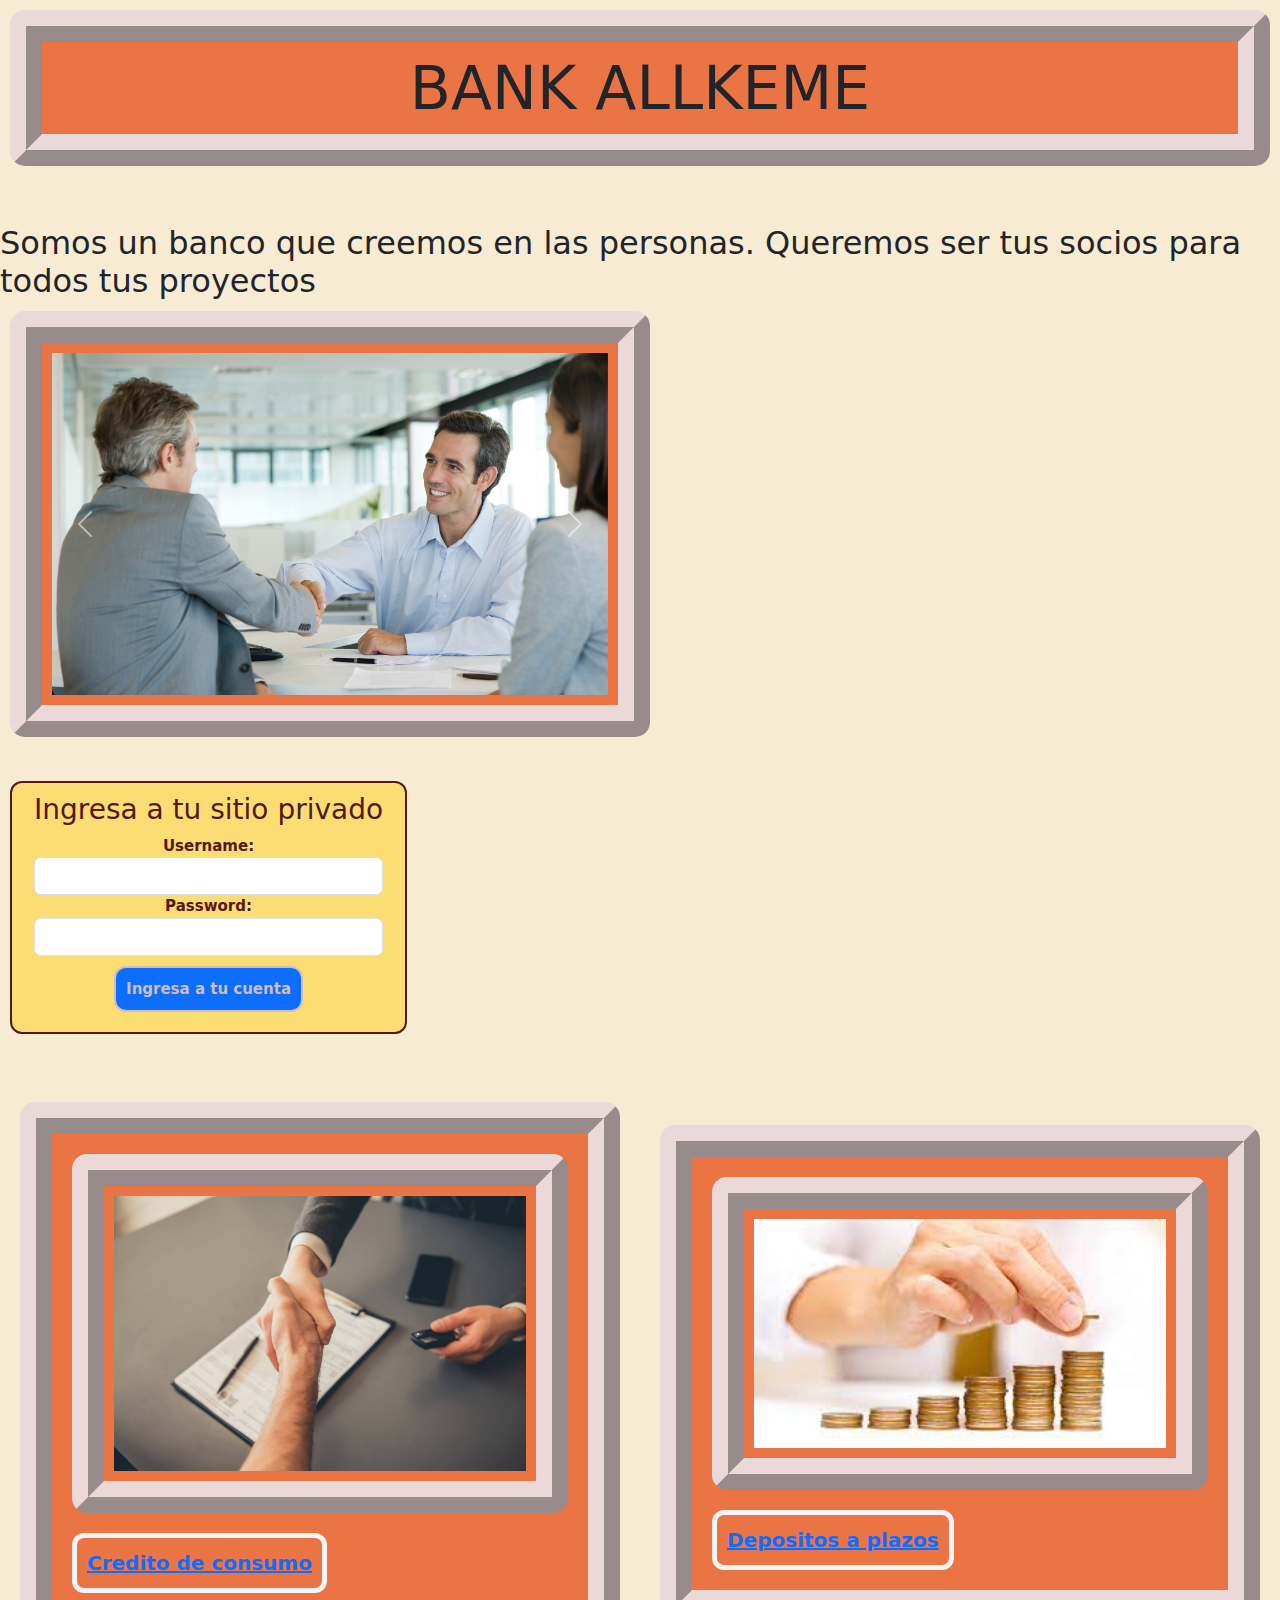
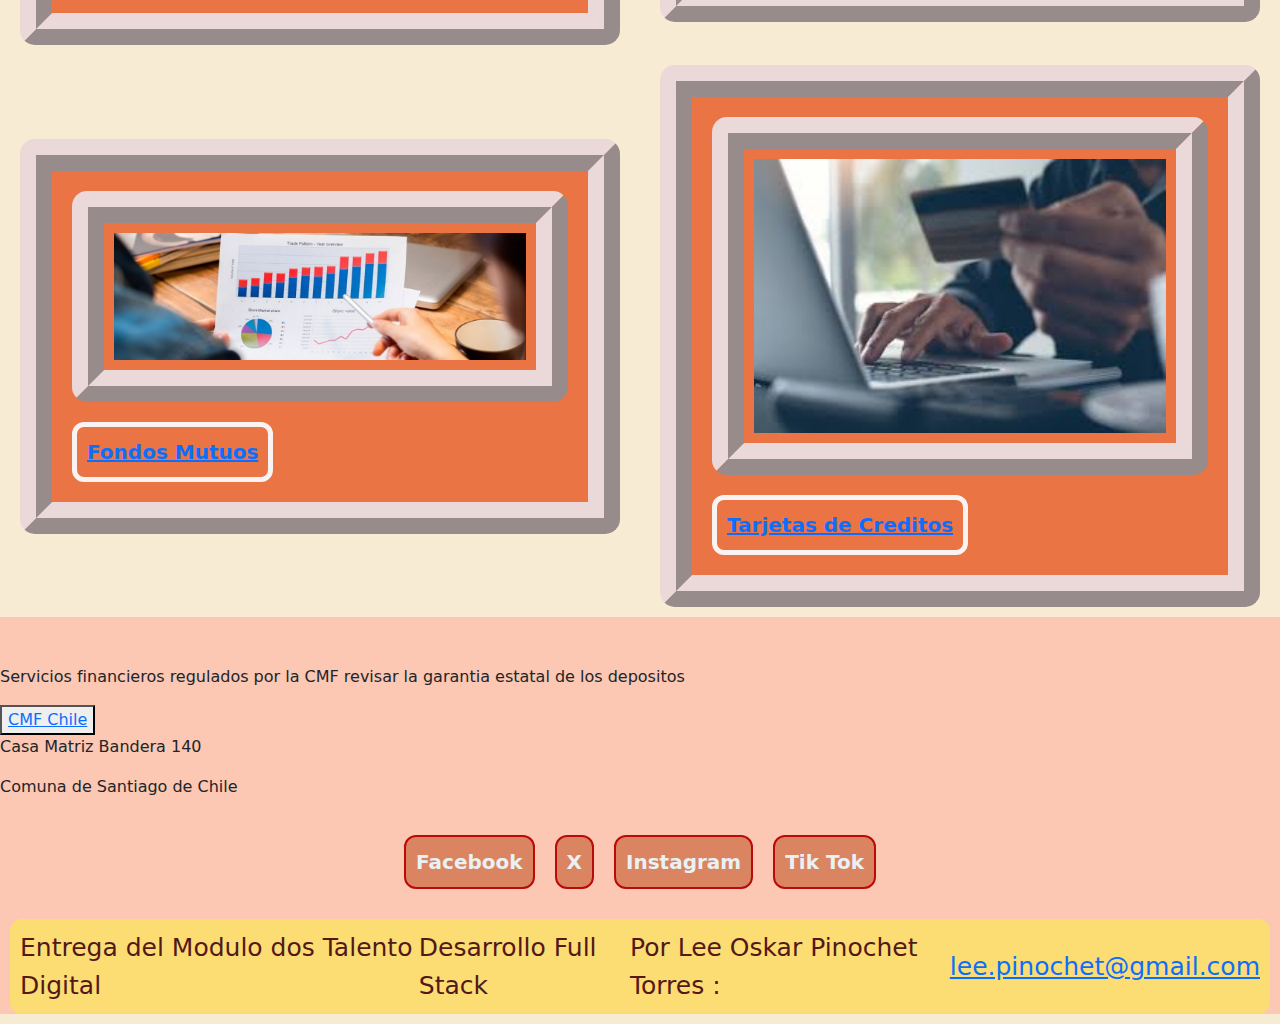
<file: html/index.html>
<!DOCTYPE html>
<html lang="es">

<head>
  <meta charset="UTF-8">
  <meta name="viewport" content="width=device-width, initial-scale=1.0">
  <link href="https://cdn.jsdelivr.net/npm/bootstrap@5.3.3/dist/css/bootstrap.min.css" rel="stylesheet"
    integrity="sha384-QWTKZyjpPEjISv5WaRU9OFeRpok6YctnYmDr5pNlyT2bRjXh0JMhjY6hW+ALEwIH" crossorigin="anonymous">

  <!--boostrasp-->

  <link rel="stylesheet" href="../css/index.css">
  <link rel="stylesheet" href="../css/credito.css">
  <title>Allkeme Wallet</title>
</head>
<body>
  <header>
    <h1>BANK ALLKEME</h1>
<br>
<br>
  </header>
  <main>
    <h2>Somos un banco que creemos en las personas. Queremos ser tus socios para todos tus proyectos</h2>
    <section>
      <div id="carouselExample" class="carousel slide">
        <div class="carousel-inner">
          <div class="carousel-item active">
            <img src="../img/reunion.JPG" class="d-block w-100" alt="...">
          </div>
          <div class="carousel-item">
            <img src="../img/financiar-tus-suenos.jpg" class="d-block w-100" alt="...">
          </div>
          <div class="carousel-item">
            <img src="../img/casa.jpeg" class="d-block w-100" alt="...">
          </div>
        </div>
        <button class="carousel-control-prev" type="button" data-bs-target="#carouselExample" data-bs-slide="prev">
          <span class="carousel-control-prev-icon" aria-hidden="true"></span>
          <span class="visually-hidden">Previous</span>
        </button>
        <button class="carousel-control-next" type="button" data-bs-target="#carouselExample" data-bs-slide="next">
          <span class="carousel-control-next-icon" aria-hidden="true"></span>
          <span class="visually-hidden">Next</span>
        </button>
      </div>
      <br>
    </section>
    <div class="logins-btn"> <!--clave y nom usuario admin clave 12345--! -->  
      <div id="Clave" class="container-fluid text-center">
        <h3>Ingresa a tu sitio privado</h3>
        <form id="loginForm">
          <div class="form-group">
            <label for="username">Username:</label>
            <input type="text" id="username" class="form-control">
          </div>
          <div class="form-group">
            <label for="password">Password:</label>
            <input type="password" id="password" class="form-control">
          </div>
          <button type="submit" class="btn btn-primary">Ingresa a tu cuenta</button>
        </form>
      </div>
    </div>
  
  <br>
  <br>

  <article class="cardContainer"> <!--boostrap un estilo-->
    <div class="card"> <img src="../img/Consumo 2.jpg" alt="">
      <p class="text-card"><a href="./credito.html">Credito de consumo</a> </p>
    </div>
    <div class="card"> <img src="../img/dap.jpeg" alt="">
      <p class="text-card"><a href="../html/Dap.html">Depositos a plazos</a>
        </p>
    </div>
    <div class="card"> <img src="../img/ffmm2.jpg" alt="">
      <p class="text-card"><a href="../html/ffmm.html">Fondos Mutuos</a>
      </p>
    </div>
    <div class="card"> <img src="../img/tarjeta de credito.jpeg" alt="">
      <p class="text-card"><a href="../html/tc.html">Tarjetas de Creditos</a>
        </p>
    </div>


  </article>




<footer>
  <br>
  <br>
  <p class="fot1" >Servicios financieros regulados por la CMF revisar la garantia estatal de los depositos</p>
  <button><a href="https://www.cmfchile.cl/portal/principal/613/w3-channel.html" target="_blank">CMF Chile</a></button>
  <p class="fot1">Casa Matriz Bandera 140 </p>
  <p class="fot1">Comuna de Santiago de Chile</p>
  <nav>
    <ul class="nav">
      <li class="nav-item ">
        <a class="nav-link active" aria-current="page" href="https://www.facebook.com/ " target="_blank">Facebook</a>
      </li>
      <a class="nav-link " href="https://twitter.com/?lang=es" target="_blank"> X</a>
      </li>
      <li class="nav-item">
        <a class="nav-link " href="https://www.instagram.com/" target="_blank">Instagram</a>
      </li>
      <li class="nav-item ">
        <a class="nav-link " href="https://www.tiktok.com/" target="_blank">Tik Tok</a>
      </li>
    </ul>
  </nav>
  <section>
    <p class="footer-mod">Entrega del Modulo dos Talento Digital <Span>Desarrollo Full Stack</Span> Por Lee Oskar
      Pinochet Torres :  <a href="mailto:ejemplo@correo.com"> lee.pinochet@gmail.com</a></p>
    <a href=""></a>


  </section>
</footer>

<script src="https://code.jquery.com/jquery-3.6.0.min.js" ta></script>
<script src="../javascrip.js/scrip.js"></script>
<script src="https://cdn.jsdelivr.net/npm/@popperjs/core@2.11.8/dist/umd/popper.min.js"
  integrity="sha384-I7E8VVD/ismYTF4hNIPjVp/Zjvgyol6VFvRkX/vR+Vc4jQkC+hVqc2pM8ODewa9r" crossorigin="anonymous"></script>
<script src="https://cdn.jsdelivr.net/npm/bootstrap@5.3.3/dist/js/bootstrap.min.js"
  integrity="sha384-0pUGZvbkm6XF6gxjEnlmuGrJXVbNuzT9qBBavbLwCsOGabYfZo0T0to5eqruptLy" crossorigin="anonymous"></script>
</body>
</html>
</file>
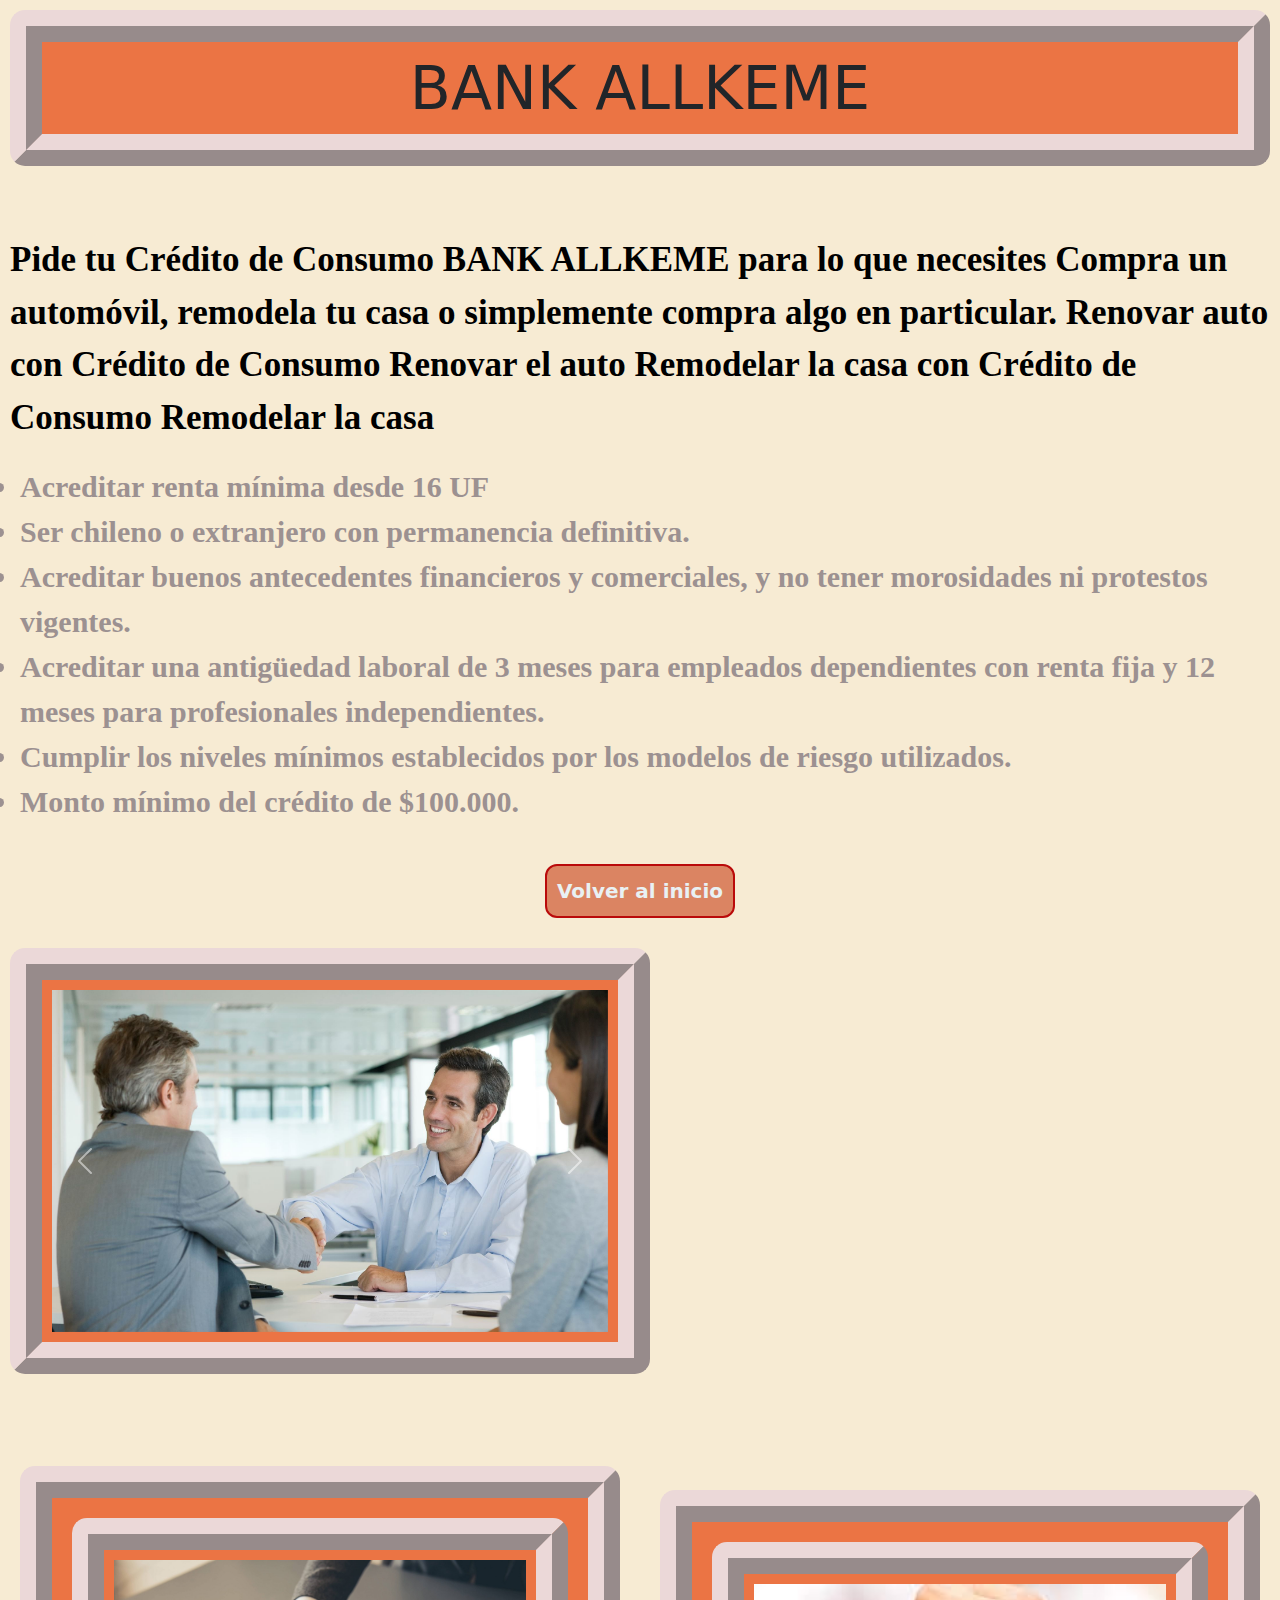
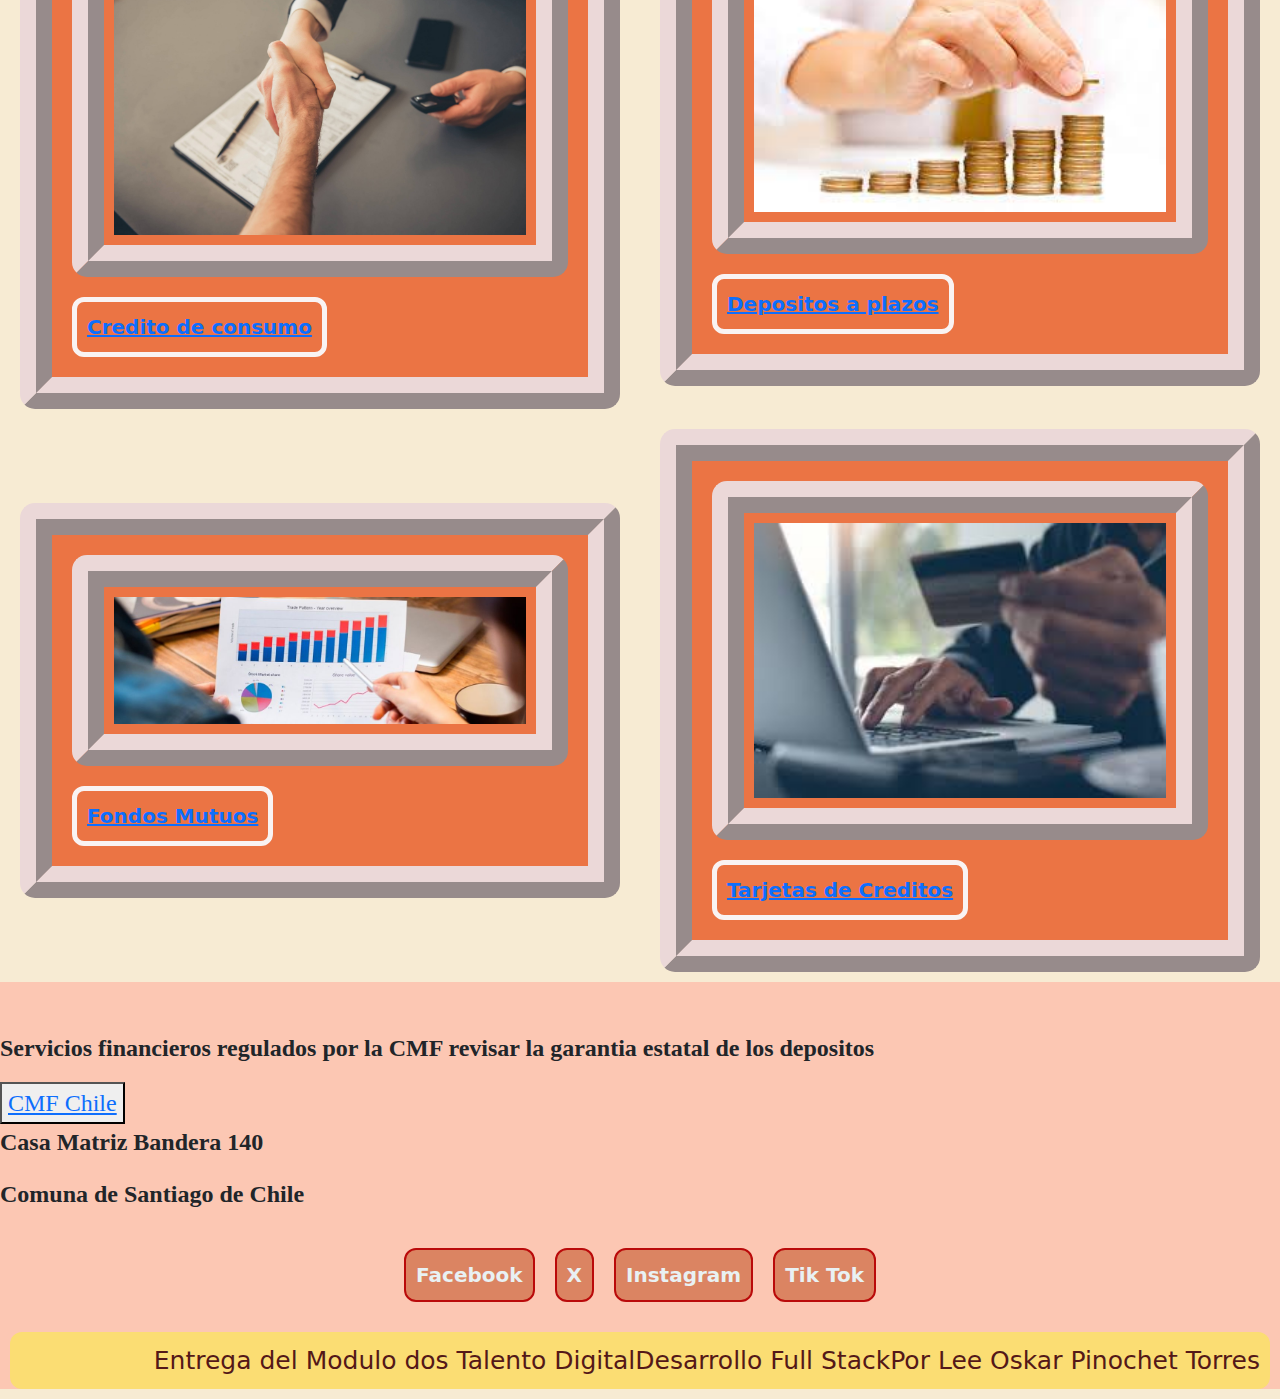
<file: html/credito.html>
<!DOCTYPE html>
<html lang="es">

<head>
    <meta charset="UTF-8">
    <meta name="viewport" content="width=device-width, initial-scale=1.0">
    <link href="https://cdn.jsdelivr.net/npm/bootstrap@5.3.3/dist/css/bootstrap.min.css" rel="stylesheet"
        integrity="sha384-QWTKZyjpPEjISv5WaRU9OFeRpok6YctnYmDr5pNlyT2bRjXh0JMhjY6hW+ALEwIH" crossorigin="anonymous">

    <!--boostrasp-->

    <link rel="stylesheet" href="../css/index.css">
    <link rel="stylesheet" href="../css/credito.css">
    <title>Allkeme Wallet</title>
</head>
<body>
<h1>BANK ALLKEME</h1>
<br>
<br>



    <header>
        <p class="credit">Pide tu Crédito de Consumo BANK ALLKEME para lo que necesites
            Compra un automóvil, remodela tu casa o simplemente compra algo en particular.

            Renovar auto con Crédito de Consumo
            Renovar el auto

            Remodelar la casa con Crédito de Consumo
            Remodelar la casa
        </p>
        <ul class="consumo">
            <li>Acreditar renta mínima desde 16 UF</li>
            <li>Ser chileno o extranjero con permanencia definitiva.</li>
            <li>Acreditar buenos antecedentes financieros y comerciales, y no tener morosidades ni protestos vigentes.
            </li>
            <li>Acreditar una antigüedad laboral de 3 meses para empleados dependientes con renta fija y 12 meses para
                profesionales independientes.</li>
            <li>Cumplir los niveles mínimos establecidos por los modelos de riesgo utilizados.</li>
            <li>Monto mínimo del crédito de $100.000.</li>
        </ul>
        <nav>
            <ul class="nav">
                <li class="nav-item ">
                    <a class="nav-link active" aria-current="page" href="./index.html" target="_blank">Volver al
                        inicio</a>

        </nav>
    </header>
    <main>
        <section>
            <div id="carouselExample" class="carousel slide">
                <div class="carousel-inner">
                    <div class="carousel-item active">
                        <img src="../img/reunion.JPG" class="d-block w-100" alt="...">
                    </div>
                    <div class="carousel-item">
                        <img src="../img/financiar-tus-suenos.jpg" class="d-block w-100" alt="...">
                    </div>
                    <div class="carousel-item">
                        <img src="../img/casa.jpeg" class="d-block w-100" alt="...">
                    </div>
                </div>
                <button class="carousel-control-prev" type="button" data-bs-target="#carouselExample"
                    data-bs-slide="prev">
                    <span class="carousel-control-prev-icon" aria-hidden="true"></span>
                    <span class="visually-hidden">Previous</span>
                </button>
                <button class="carousel-control-next" type="button" data-bs-target="#carouselExample"
                    data-bs-slide="next">
                    <span class="carousel-control-next-icon" aria-hidden="true"></span>
                    <span class="visually-hidden">Next</span>
                </button>
            </div>
            <br>
        </section>

    </main>
    <br>
    <br>

    <article class="cardContainer">
        <div class="card"> <img src="../img/Consumo 2.jpg" alt="">
            <p class="text-card"><a href=".//credito.html">Credito de consumo</a> </p>
        </div>
        <div class="card"> <img src="../img/dap.jpeg" alt="">
            <p class="text-card"><a href="../html/Dap.html">Depositos a plazos</a>
            </p>
        </div>
        <div class="card"> <img src="../img/ffmm2.jpg" alt="">
            <p class="text-card"><a href="../html/ffmm.html">Fondos Mutuos</a>
            </p>
        </div>
        <div class="card"> <img src="../img/tarjeta de credito.jpeg" alt="">
            <p class="text-card"><a href="../html/tc.html">Tarjetas de Creditos</a>
            </p>
        </div>


    </article>




<footer>
    <br>
    <br>
    <article class="fot">
        <p>Servicios financieros regulados por la CMF revisar la garantia estatal de los depositos</p>
        <button><a href="https://www.cmfchile.cl/portal/principal/613/w3-channel.html" target="_blank">CMF
                Chile</a></button>
        <p>Casa Matriz Bandera 140 </p>
        <p> Comuna de Santiago de Chile</p>
    </article>
    <nav>
        <ul class="nav">
            <li class="nav-item ">
                <a class="nav-link active" aria-current="page" href="https://www.facebook.com/ "
                    target="_blank">Facebook</a>
            </li>
            <a class="nav-link " href="https://twitter.com/?lang=es" target="_blank"> X</a>
            </li>
            <li class="nav-item">
                <a class="nav-link " href="https://www.instagram.com/" target="_blank">Instagram</a>
            </li>
            <li class="nav-item ">
                <a class="nav-link " href="https://www.tiktok.com/" target="_blank">Tik Tok</a>
            </li>
        </ul>
    </nav>
    <section>
        <p class="footer-mod">Entrega del Modulo dos Talento Digital <Span>Desarrollo Full Stack</Span> Por Lee Oskar
            Pinochet Torres </p>
        <a href=""></a>


    </section>
</footer>

<script src="https://code.jquery.com/jquery-3.6.0.min.js" ta></script>
<script src="../javascrip.js/scrip.js"></script>
<script src="https://cdn.jsdelivr.net/npm/@popperjs/core@2.11.8/dist/umd/popper.min.js"
    integrity="sha384-I7E8VVD/ismYTF4hNIPjVp/Zjvgyol6VFvRkX/vR+Vc4jQkC+hVqc2pM8ODewa9r"
    crossorigin="anonymous"></script>
<script src="https://cdn.jsdelivr.net/npm/bootstrap@5.3.3/dist/js/bootstrap.min.js"
    integrity="sha384-0pUGZvbkm6XF6gxjEnlmuGrJXVbNuzT9qBBavbLwCsOGabYfZo0T0to5eqruptLy"
    crossorigin="anonymous"></script>
</body>
</html>
</file>
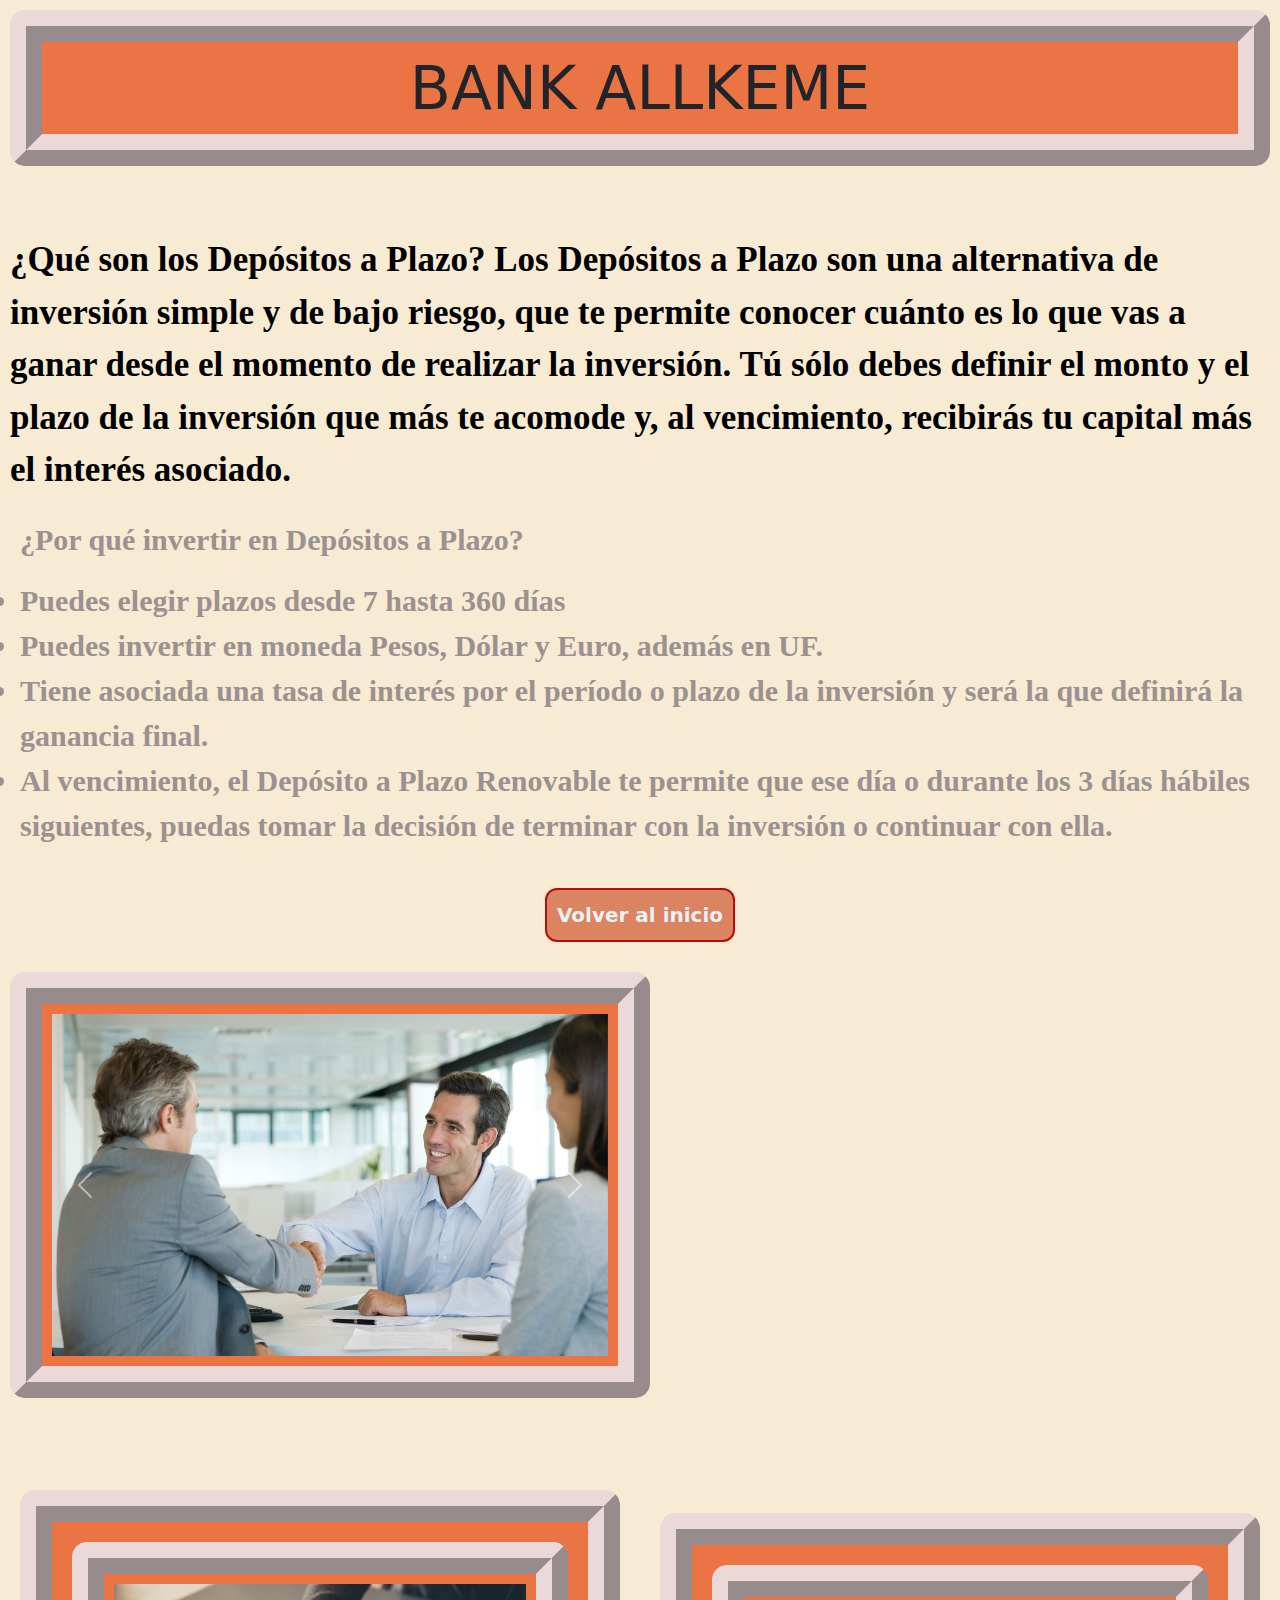
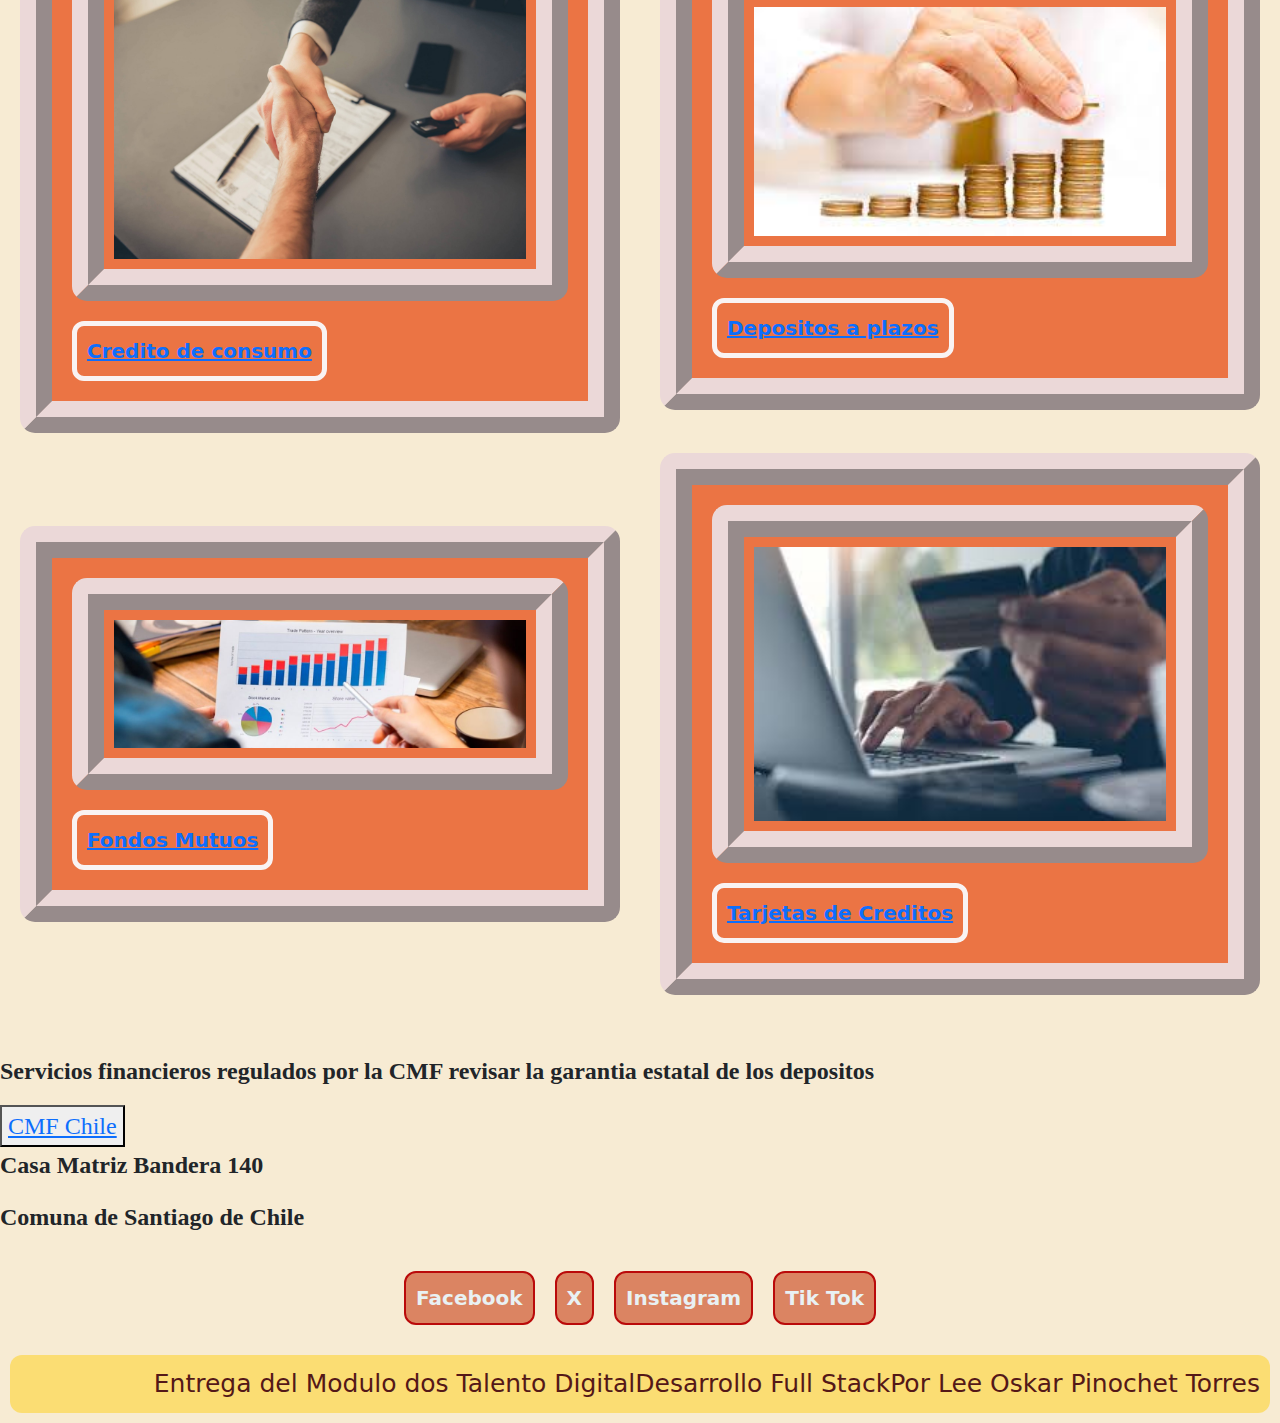
<file: html/Dap.html>
<!DOCTYPE html>
<html lang="es">

<head>
  <meta charset="UTF-8">
  <meta name="viewport" content="width=device-width, initial-scale=1.0">
  <link href="https://cdn.jsdelivr.net/npm/bootstrap@5.3.3/dist/css/bootstrap.min.css" rel="stylesheet"
    integrity="sha384-QWTKZyjpPEjISv5WaRU9OFeRpok6YctnYmDr5pNlyT2bRjXh0JMhjY6hW+ALEwIH" crossorigin="anonymous">

  <!--boostrasp-->

  <link rel="stylesheet" href="..//css/credito.css">
  <title>Allkeme Wallet</title>
</head>
<h1>BANK ALLKEME</h1>
<br>
<br>


<body>
  <header>
    <p class="credit">¿Qué son los Depósitos a Plazo? Los Depósitos a Plazo son una alternativa de inversión simple y de
      bajo riesgo, que te permite conocer cuánto es lo que vas a ganar desde el momento de realizar la inversión. Tú
      sólo debes definir el monto y el plazo de la inversión que más te acomode y, al vencimiento, recibirás tu capital
      más el interés asociado.
    </p>

    <ul class="consumo">
      <p>¿Por qué invertir en Depósitos a Plazo?</p>
      <li>Puedes elegir plazos desde 7 hasta 360 días</li>
      <li>Puedes invertir en moneda Pesos, Dólar y Euro, además en UF.</li>
      <li>Tiene asociada una tasa de interés por el período o plazo de la inversión y será la que definirá la ganancia
        final.
      </li>
      <li>Al vencimiento, el Depósito a Plazo Renovable te permite que ese día o durante los 3 días hábiles siguientes,
        puedas tomar la decisión de terminar con la inversión o continuar con ella.</li>
        </ul>
        <nav>
          <ul class="nav">
              <li class="nav-item ">
                  <a class="nav-link active" aria-current="page" href="./index.html" target="_blank">Volver al
                      inicio</a>

      </nav>
  </header>
  <main>
    <section>
      <div id="carouselExample" class="carousel slide">
        <div class="carousel-inner">
          <div class="carousel-item active">
            <img src="../img/reunion.JPG" class="d-block w-100" alt="...">
          </div>
          <div class="carousel-item">
            <img src="../img/financiar-tus-suenos.jpg" class="d-block w-100" alt="...">
          </div>
          <div class="carousel-item">
            <img src="../img/casa.jpeg" class="d-block w-100" alt="...">
          </div>
        </div>
        <button class="carousel-control-prev" type="button" data-bs-target="#carouselExample" data-bs-slide="prev">
          <span class="carousel-control-prev-icon" aria-hidden="true"></span>
          <span class="visually-hidden">Previous</span>
        </button>
        <button class="carousel-control-next" type="button" data-bs-target="#carouselExample" data-bs-slide="next">
          <span class="carousel-control-next-icon" aria-hidden="true"></span>
          <span class="visually-hidden">Next</span>
        </button>
      </div>
      <br>
    </section>

  </main>
  <br>
  <br>

  <article class="cardContainer">
    <div class="card"> <img src="../img/Consumo 2.jpg" alt="">
      <p class="text-card"><a href=".//credito.html">Credito de consumo</a> </p>
    </div>
    <div class="card"> <img src="../img/dap.jpeg" alt="">
      <p class="text-card"><a href="../html/Dap.html">Depositos a plazos</a>
      </p>
    </div>
    <div class="card"> <img src="../img/ffmm2.jpg" alt="">
      <p class="text-card"><a href="../html/ffmm.html">Fondos Mutuos</a>
      </p>
    </div>
    <div class="card"> <img src="../img/tarjeta de credito.jpeg" alt="">
      <p class="text-card"><a href="../html/tc.html">Tarjetas de Creditos</a>
      </p>
    </div>


  </article>




<footer>
  <br>
  <br>
  <article class="fot">
    <p>Servicios financieros regulados por la CMF revisar la garantia estatal de los depositos</p>
    <button><a href="https://www.cmfchile.cl/portal/principal/613/w3-channel.html" target="_blank">CMF
        Chile</a></button>
    <p>Casa Matriz Bandera 140 </p>
    <p> Comuna de Santiago de Chile</p>
  </article>
  <nav>
    <ul class="nav">
      <li class="nav-item ">
        <a class="nav-link active" aria-current="page" href="https://www.facebook.com/ " target="_blank">Facebook</a>
      </li>
      <a class="nav-link " href="https://twitter.com/?lang=es" target="_blank"> X</a>
      </li>
      <li class="nav-item">
        <a class="nav-link " href="https://www.instagram.com/" target="_blank">Instagram</a>
      </li>
      <li class="nav-item ">
        <a class="nav-link " href="https://www.tiktok.com/" target="_blank">Tik Tok</a>
      </li>
    </ul>
  </nav>
  <section>
    <p class="footer-mod">Entrega del Modulo dos Talento Digital <Span>Desarrollo Full Stack</Span> Por Lee Oskar
      Pinochet Torres </p>
    <a href=""></a>


  </section>
</footer>

<script src="https://code.jquery.com/jquery-3.6.0.min.js" ta></script>
<script src="../javascrip.js/scrip.js"></script>
<script src="https://cdn.jsdelivr.net/npm/@popperjs/core@2.11.8/dist/umd/popper.min.js"
  integrity="sha384-I7E8VVD/ismYTF4hNIPjVp/Zjvgyol6VFvRkX/vR+Vc4jQkC+hVqc2pM8ODewa9r" crossorigin="anonymous"></script>
<script src="https://cdn.jsdelivr.net/npm/bootstrap@5.3.3/dist/js/bootstrap.min.js"
  integrity="sha384-0pUGZvbkm6XF6gxjEnlmuGrJXVbNuzT9qBBavbLwCsOGabYfZo0T0to5eqruptLy" crossorigin="anonymous"></script>
</body>
</html>
</file>
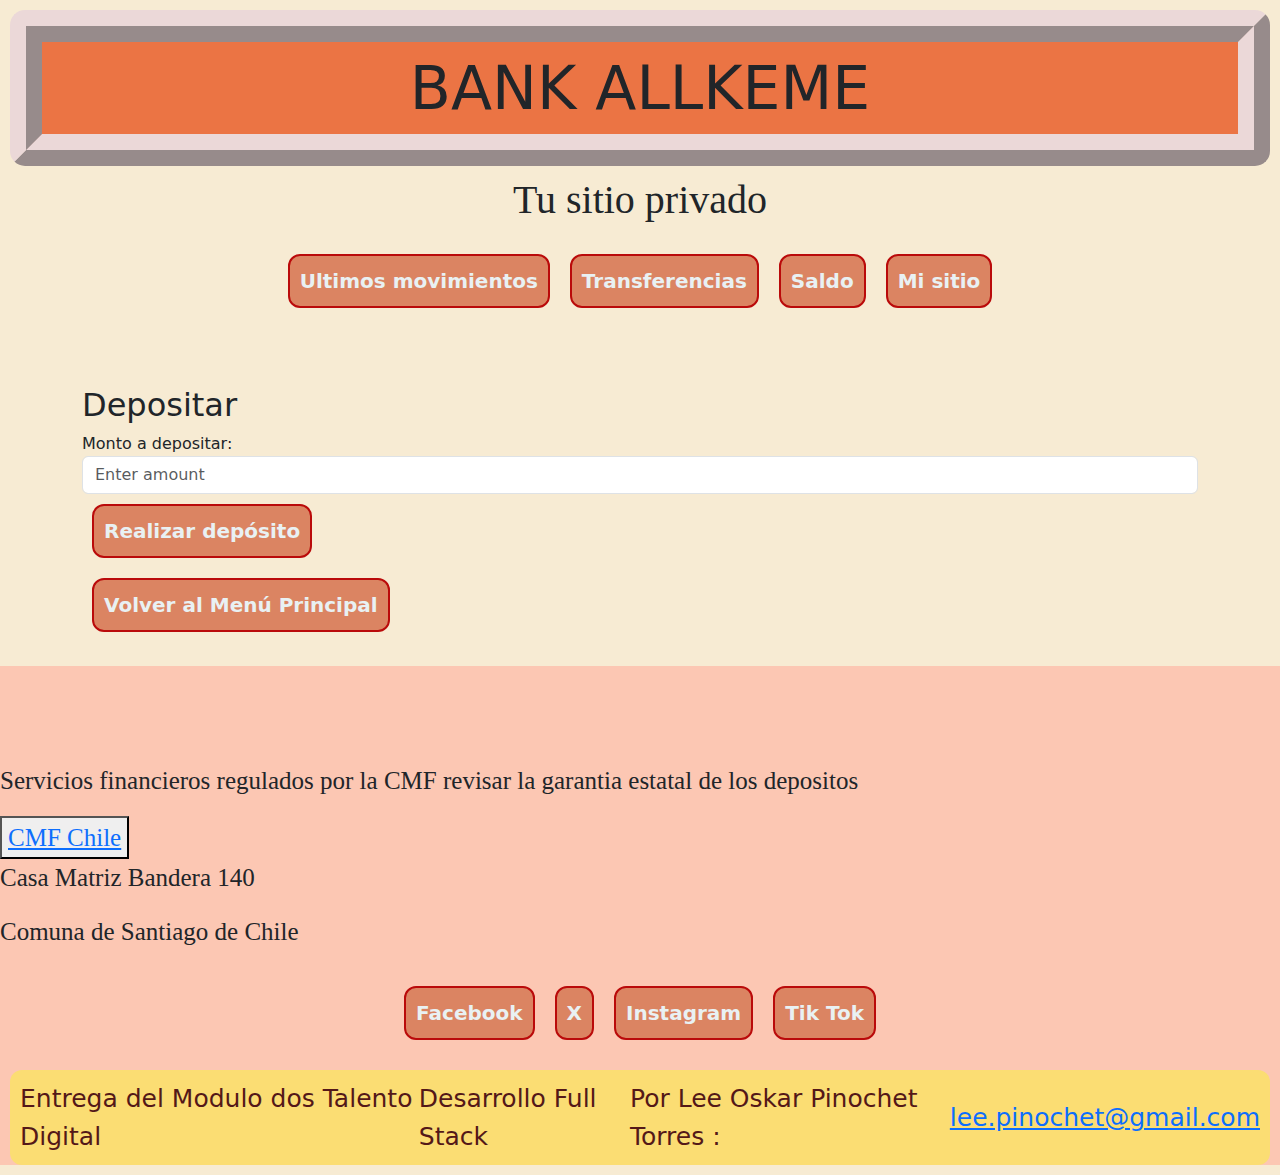
<file: html/deposit.html>
<!DOCTYPE html>
<html>

<head>
  <title>Wallet - Depositar</title>
  <link href="https://cdn.jsdelivr.net/npm/bootstrap@5.3.3/dist/css/bootstrap.min.css" rel="stylesheet"
    integrity="sha384-QWTKZyjpPEjISv5WaRU9OFeRpok6YctnYmDr5pNlyT2bRjXh0JMhjY6hW+ALEwIH" crossorigin="anonymous">

  <!--boostrasp-->

  <link rel="stylesheet" href="../css/index.css">
  <link rel="stylesheet" href="../css/deposit.css">
</head>

<body>
  <h1>BANK ALLKEME</h1>
  <h4 class="text-center">Tu sitio privado</h4>
  <nav>
    <ul class="nav">
      <li class="nav-item">
        <a class="nav-link active" aria-current="page" href="./transactions.html">Ultimos movimientos</a>
      </li>
      <li class="nav-item">
        <a class="nav-link" href="./sendmoney.html">Transferencias</a>
      </li>
      <li class="nav-item">
        <a class="nav-link" href="./deposit.html">Saldo</a>
      </li>
      <li class="nav-item">
        <a class="nav-link " href="../html/menu.html">Mi sitio</a>
      </li>
    </ul>
  </nav>
  <br>
  <br>
  <div class="container">
    <h2>Depositar</h2>
    <form>
      <div class="form-group">
        <label for="depositAmount">Monto a depositar:</label>
        <input type="number" class="form-control" id="depositAmount" placeholder="Enter amount">
      </div>
      <button type="submit" class="btn">Realizar depósito</button>
    </form>
    <a href="menu.html" class="btn btn-secondary">Volver al Menú Principal</a>
  </div>
<br>
  <footer>
    <br>
    <br>
    <br>
    <br>
    <article class="foot1">
    <p>Servicios financieros regulados por la CMF revisar la garantia estatal de los depositos</p>
    <button  ><a href="https://www.cmfchile.cl/portal/principal/613/w3-channel.html" target="_blank">CMF
        Chile</a></button>
    <p>Casa Matriz Bandera 140 </p>
    <p>Comuna de Santiago de Chile</p>
  </article>
    <nav>
      <ul class="nav">
        <li class="nav-item ">
          <a class="nav-link active" aria-current="page" href="https://www.facebook.com/ " target="_blank">Facebook</a>
        </li>
        <a class="nav-link " href="https://twitter.com/?lang=es" target="_blank"> X</a>
        </li>
        <li class="nav-item">
          <a class="nav-link " href="https://www.instagram.com/" target="_blank">Instagram</a>
        </li>
        <li class="nav-item ">
          <a class="nav-link " href="https://www.tiktok.com/" target="_blank">Tik Tok</a>
        </li>
      </ul>
    </nav>
    <section>
      <p class="footer-mod">Entrega del Modulo dos Talento Digital <Span>Desarrollo Full Stack</Span> Por Lee Oskar
        Pinochet Torres : <a href="mailto:ejemplo@correo.com"> lee.pinochet@gmail.com</a> </p>



    </section>
</body>

</footer>

<script src="https://code.jquery.com/jquery-3.6.0.min.js" ta></script>
<script src="../javascrip.js/scrip.js"></script>
<script src="https://cdn.jsdelivr.net/npm/@popperjs/core@2.11.8/dist/umd/popper.min.js"
  integrity="sha384-I7E8VVD/ismYTF4hNIPjVp/Zjvgyol6VFvRkX/vR+Vc4jQkC+hVqc2pM8ODewa9r" crossorigin="anonymous"></script>
<script src="https://cdn.jsdelivr.net/npm/bootstrap@5.3.3/dist/js/bootstrap.min.js"
  integrity="sha384-0pUGZvbkm6XF6gxjEnlmuGrJXVbNuzT9qBBavbLwCsOGabYfZo0T0to5eqruptLy" crossorigin="anonymous"></script>

</html>
</file>
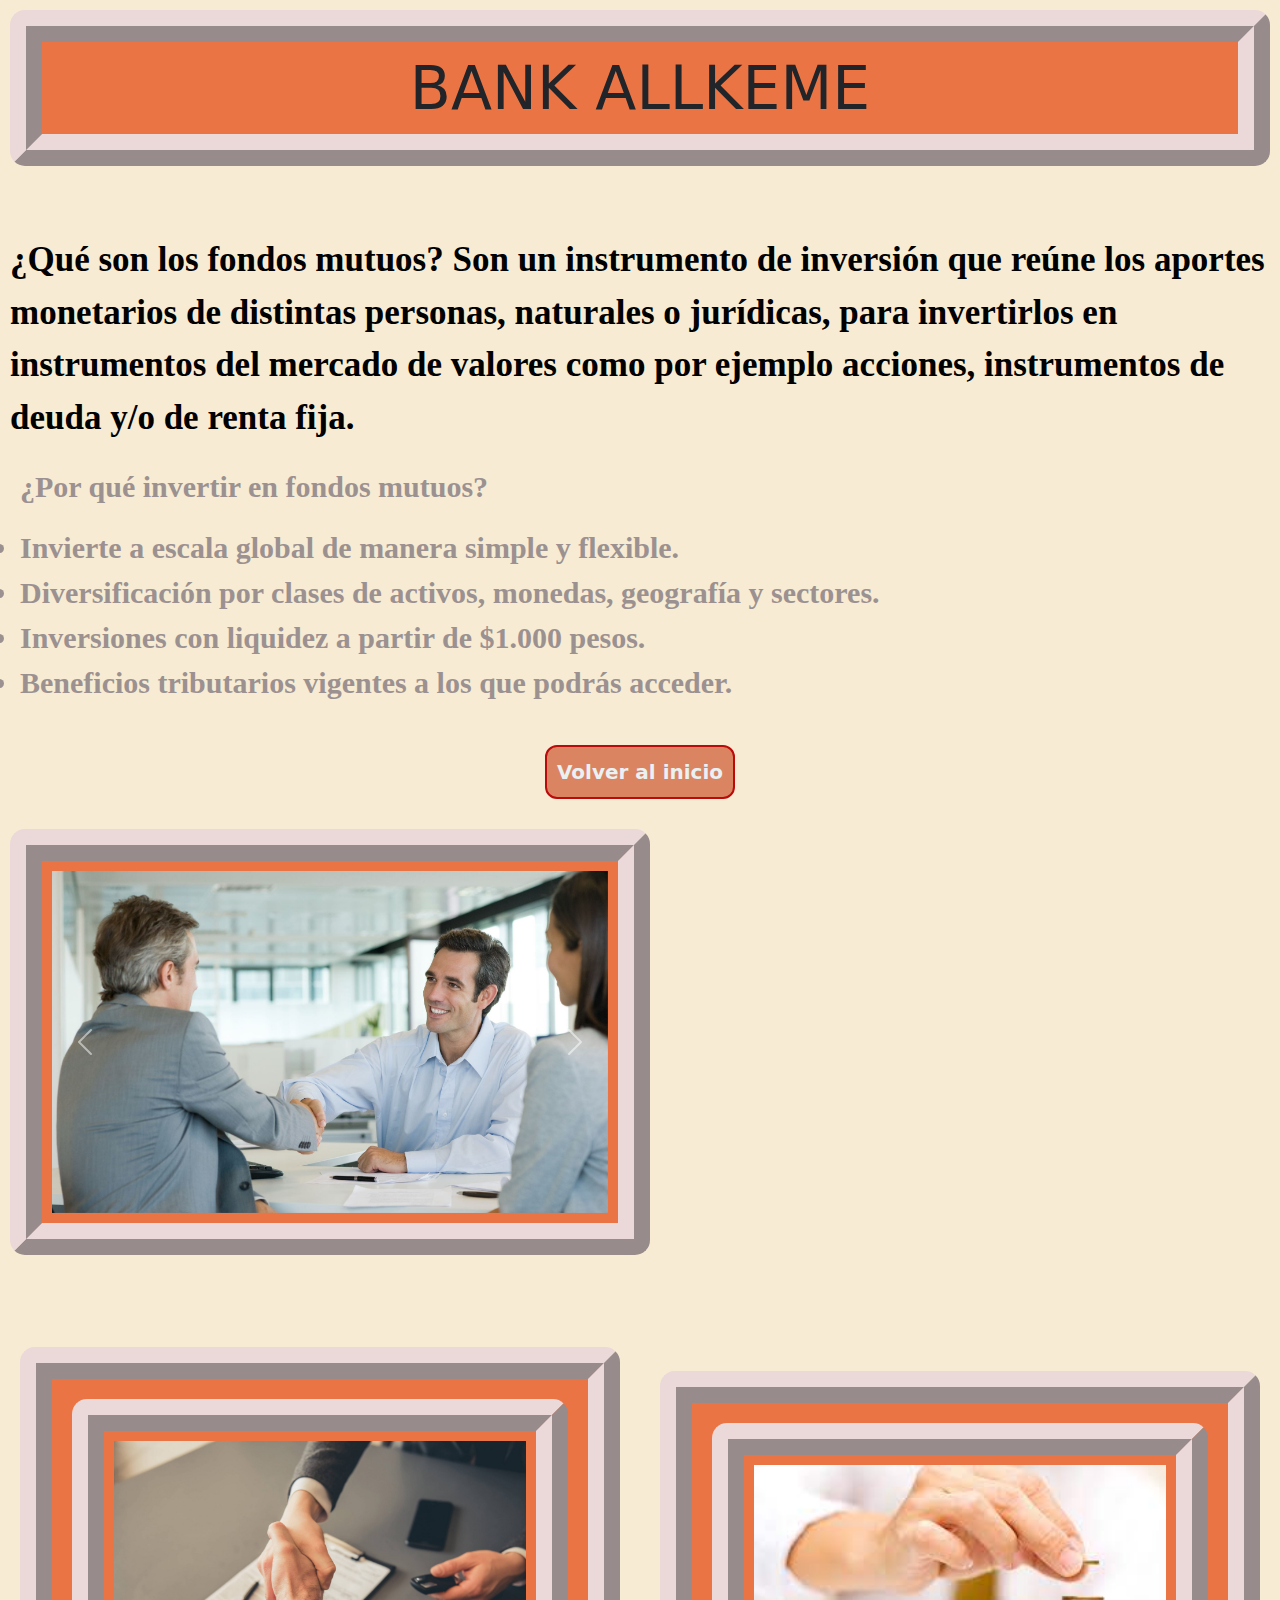
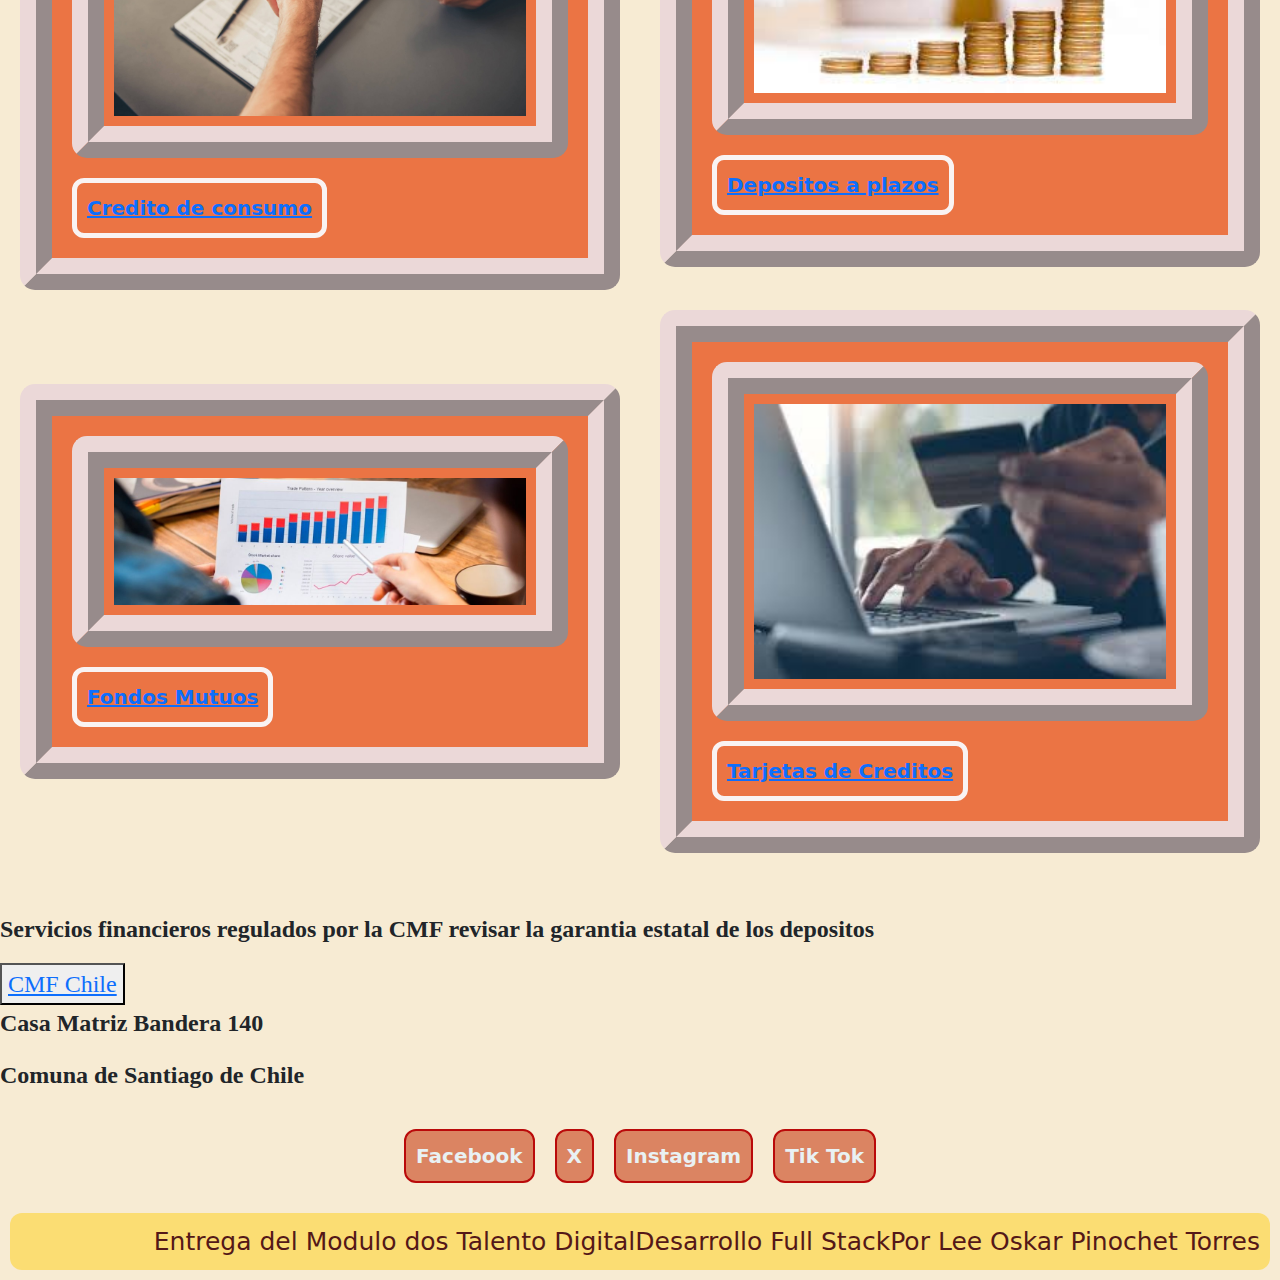
<file: html/ffmm.html>
<!DOCTYPE html>
<html lang="es">

<head>
  <meta charset="UTF-8">
  <meta name="viewport" content="width=device-width, initial-scale=1.0">
  <link href="https://cdn.jsdelivr.net/npm/bootstrap@5.3.3/dist/css/bootstrap.min.css" rel="stylesheet"
    integrity="sha384-QWTKZyjpPEjISv5WaRU9OFeRpok6YctnYmDr5pNlyT2bRjXh0JMhjY6hW+ALEwIH" crossorigin="anonymous">

  <!--boostrasp-->

  <link rel="stylesheet" href="..//css/credito.css">
  <title>Allkeme Wallet</title>
</head>
<h1>BANK ALLKEME</h1>
<br>
<br>


<body>
  <header>
    <p class="credit">¿Qué son los fondos mutuos? Son un instrumento de inversión que reúne los aportes monetarios de distintas personas, naturales o jurídicas, para invertirlos en instrumentos del mercado de valores como por ejemplo acciones, instrumentos de deuda y/o de renta fija.
    </p>

    <ul class="consumo">
      <p>¿Por qué invertir en fondos mutuos?</p>
      <li>Invierte a escala global de manera simple y flexible.</li>
      <li>Diversificación por clases de activos, monedas, geografía y sectores.</li>
      <li>Inversiones con liquidez a partir de $1.000 pesos.
      </li>
      <li>Beneficios tributarios vigentes a los que podrás acceder.</li>
        </ul>
        <nav>
          <ul class="nav">
              <li class="nav-item ">
                  <a class="nav-link active" aria-current="page" href="./index.html" target="_blank">Volver al
                      inicio</a>

      </nav>
  </header>
  <main>
    <section>
      <div id="carouselExample" class="carousel slide">
        <div class="carousel-inner">
          <div class="carousel-item active">
            <img src="../img/reunion.JPG" class="d-block w-100" alt="...">
          </div>
          <div class="carousel-item">
            <img src="../img/financiar-tus-suenos.jpg" class="d-block w-100" alt="...">
          </div>
          <div class="carousel-item">
            <img src="../img/casa.jpeg" class="d-block w-100" alt="...">
          </div>
        </div>
        <button class="carousel-control-prev" type="button" data-bs-target="#carouselExample" data-bs-slide="prev">
          <span class="carousel-control-prev-icon" aria-hidden="true"></span>
          <span class="visually-hidden">Previous</span>
        </button>
        <button class="carousel-control-next" type="button" data-bs-target="#carouselExample" data-bs-slide="next">
          <span class="carousel-control-next-icon" aria-hidden="true"></span>
          <span class="visually-hidden">Next</span>
        </button>
      </div>
      <br>
    </section>

  </main>
  <br>
  <br>

  <article class="cardContainer">
    <div class="card"> <img src="../img/Consumo 2.jpg" alt="">
      <p class="text-card"><a href=".//credito.html">Credito de consumo</a> </p>
    </div>
    <div class="card"> <img src="../img/dap.jpeg" alt="">
      <p class="text-card"><a href="../html/Dap.html">Depositos a plazos</a>
      </p>
    </div>
    <div class="card"> <img src="../img/ffmm2.jpg" alt="">
      <p class="text-card"><a href="../html/ffmm.html">Fondos Mutuos</a>
      </p>
    </div>
    <div class="card"> <img src="../img/tarjeta de credito.jpeg" alt="">
      <p class="text-card"><a href="../html/tc.html">Tarjetas de Creditos</a>
      </p>
    </div>


  </article>

</body>


<footer>
  <br>
  <br>
  <article class="fot">
    <p>Servicios financieros regulados por la CMF revisar la garantia estatal de los depositos</p>
    <button><a href="https://www.cmfchile.cl/portal/principal/613/w3-channel.html" target="_blank">CMF
        Chile</a></button>
    <p>Casa Matriz Bandera 140 </p>
    <p> Comuna de Santiago de Chile</p>
  </article>
  <nav>
    <ul class="nav">
      <li class="nav-item ">
        <a class="nav-link active" aria-current="page" href="https://www.facebook.com/ " target="_blank">Facebook</a>
      </li>
      <a class="nav-link " href="https://twitter.com/?lang=es" target="_blank"> X</a>
      </li>
      <li class="nav-item">
        <a class="nav-link " href="https://www.instagram.com/" target="_blank">Instagram</a>
      </li>
      <li class="nav-item ">
        <a class="nav-link " href="https://www.tiktok.com/" target="_blank">Tik Tok</a>
      </li>
    </ul>
  </nav>
  <section>
    <p class="footer-mod">Entrega del Modulo dos Talento Digital <Span>Desarrollo Full Stack</Span> Por Lee Oskar
      Pinochet Torres </p>
    <a href=""></a>


  </section>
</footer>

<script src="https://code.jquery.com/jquery-3.6.0.min.js" ta></script>
<script src="../javascrip.js/scrip.js"></script>
<script src="https://cdn.jsdelivr.net/npm/@popperjs/core@2.11.8/dist/umd/popper.min.js"
  integrity="sha384-I7E8VVD/ismYTF4hNIPjVp/Zjvgyol6VFvRkX/vR+Vc4jQkC+hVqc2pM8ODewa9r" crossorigin="anonymous"></script>
<script src="https://cdn.jsdelivr.net/npm/bootstrap@5.3.3/dist/js/bootstrap.min.js"
  integrity="sha384-0pUGZvbkm6XF6gxjEnlmuGrJXVbNuzT9qBBavbLwCsOGabYfZo0T0to5eqruptLy" crossorigin="anonymous"></script>

</html>
</file>
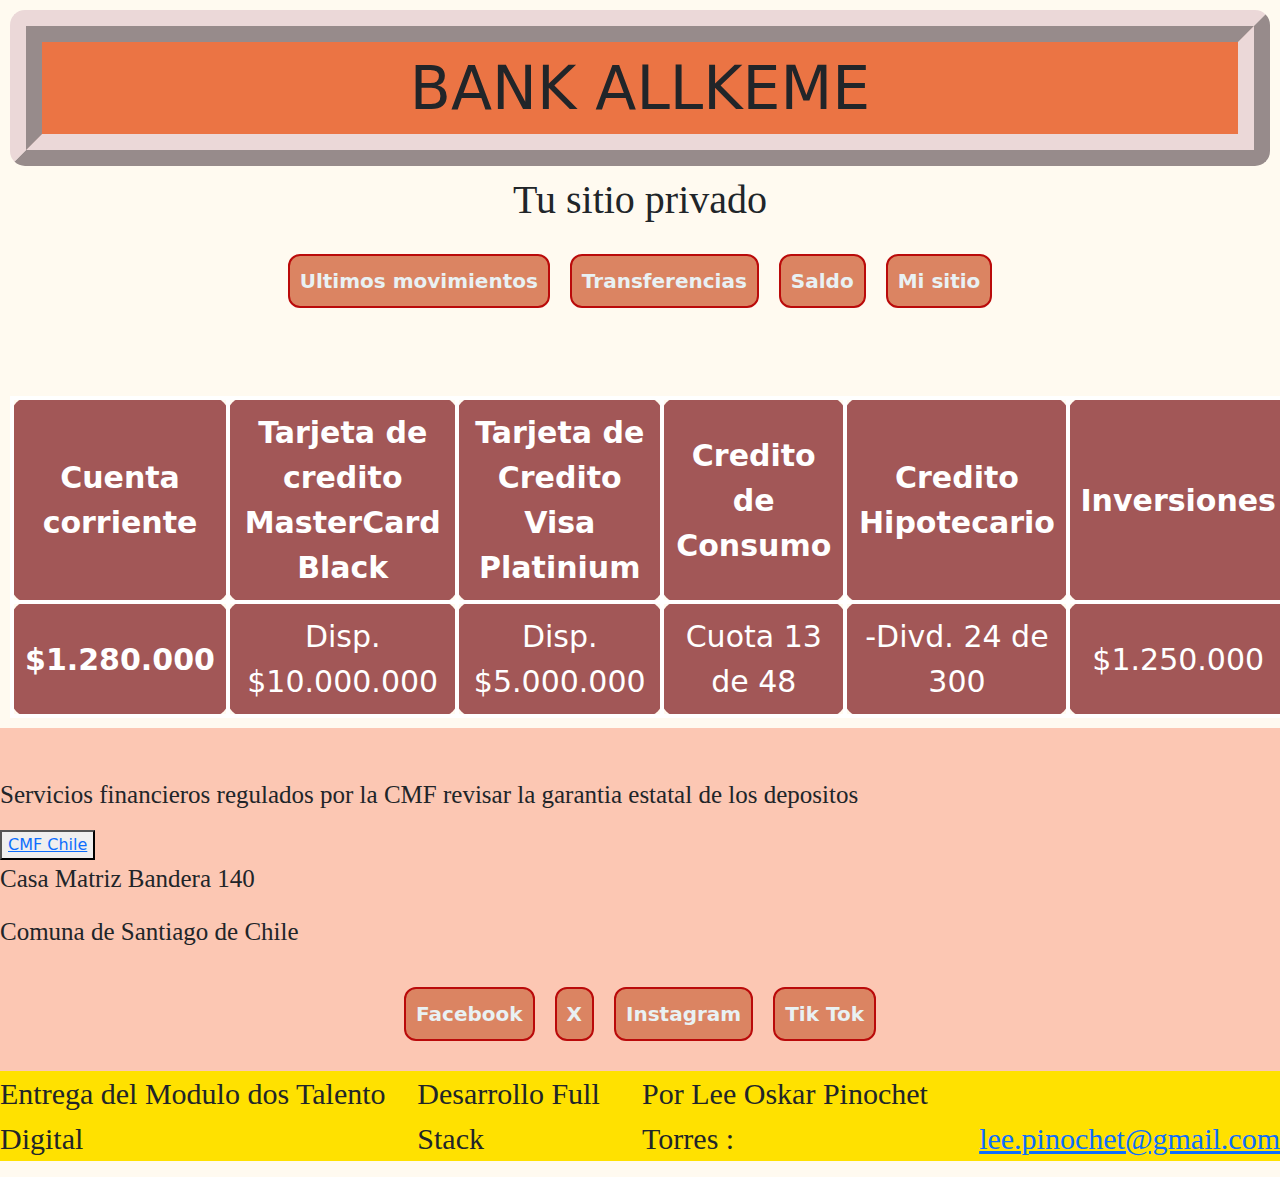
<file: html/menu.html>
<!DOCTYPE html>
<html>

<head>
  <title>Wallet - Menú Principal</title>
  <link href="https://cdn.jsdelivr.net/npm/bootstrap@5.3.3/dist/css/bootstrap.min.css" rel="stylesheet"
    integrity="sha384-QWTKZyjpPEjISv5WaRU9OFeRpok6YctnYmDr5pNlyT2bRjXh0JMhjY6hW+ALEwIH" crossorigin="anonymous">

  <!--boostrasp-->

  <link rel="stylesheet" href="../css/index.css">
  <link rel="stylesheet" href="../css/menu.css">
</head>

<body>
  <h1>BANK ALLKEME</h1>
  <h4 class="text-center">Tu sitio privado</h4>
  <nav>
    <ul class="nav">
      <li class="nav-item">
        <a class="nav-link active" aria-current="page" href="./transactions.html">Ultimos movimientos</a>
      </li>
      <li class="nav-item">
        <a class="nav-link" href="./sendmoney.html">Transferencias</a>
      </li>
      <li class="nav-item">
        <a class="nav-link" href="./deposit.html">Saldo</a>
      </li>
      <li class="nav-item">
        <a class="nav-link " href="../html/menu.html">Mi sitio</a>
      </li>
    </ul>
  </nav>


  <br>
  <br>
  <table> <!--tabla de movimientos wallets -->
    <thead>
      <tr>
        <th scope="col">Cuenta corriente</th>
        <th scope="col">Tarjeta de credito MasterCard Black</th>
        <th scope="col">Tarjeta de Credito Visa Platinium</th>
        <th scope="col">Credito de Consumo</th>
        <th scope="col">Credito Hipotecario</th>
        <th scope="col">Inversiones</th>
      </tr>
      <tr>
        <th scope="row">$1.280.000</th>
        <td>Disp. $10.000.000</td>
        <td>Disp. $5.000.000</td>
        <td>Cuota 13 de 48</td>
        <td>-Divd. 24 de 300</td>
        <td>$1.250.000</td>
      </tr>
    </thead>
  </table>


  <footer>
    <br>
    <br>
    <p>Servicios financieros regulados por la CMF revisar la garantia estatal de los depositos</p>
    <button><a href="https://www.cmfchile.cl/portal/principal/613/w3-channel.html" target="_blank">CMF
        Chile</a></button>
    <p>Casa Matriz Bandera 140 </p>
    <p>Comuna de Santiago de Chile</p>
    <nav>
      <ul class="nav">
        <li class="nav-item ">
          <a class="nav-link active" aria-current="page" href="https://www.facebook.com/ " target="_blank">Facebook</a>
        </li>
        <a class="nav-link " href="https://twitter.com/?lang=es" target="_blank"> X</a>
        </li>
        <li class="nav-item">
          <a class="nav-link " href="https://www.instagram.com/" target="_blank">Instagram</a>
        </li>
        <li class="nav-item ">
          <a class="nav-link " href="https://www.tiktok.com/" target="_blank">Tik Tok</a>
        </li>
      </ul>
    </nav>
    <section>
      <p class="footer-mod">Entrega del Modulo dos Talento Digital <Span>Desarrollo Full Stack</Span> Por Lee Oskar
      Pinochet Torres :  <a href="mailto:ejemplo@correo.com"> lee.pinochet@gmail.com</a></p>



    </section>
  </footer>
</body>

<script src="https://code.jquery.com/jquery-3.6.0.min.js" ta></script>
<script src="../javascrip.js/scrip.js"></script>
<script src="https://cdn.jsdelivr.net/npm/@popperjs/core@2.11.8/dist/umd/popper.min.js"
  integrity="sha384-I7E8VVD/ismYTF4hNIPjVp/Zjvgyol6VFvRkX/vR+Vc4jQkC+hVqc2pM8ODewa9r" crossorigin="anonymous"></script>
<script src="https://cdn.jsdelivr.net/npm/bootstrap@5.3.3/dist/js/bootstrap.min.js"
  integrity="sha384-0pUGZvbkm6XF6gxjEnlmuGrJXVbNuzT9qBBavbLwCsOGabYfZo0T0to5eqruptLy" crossorigin="anonymous"></script>

</html>
</file>
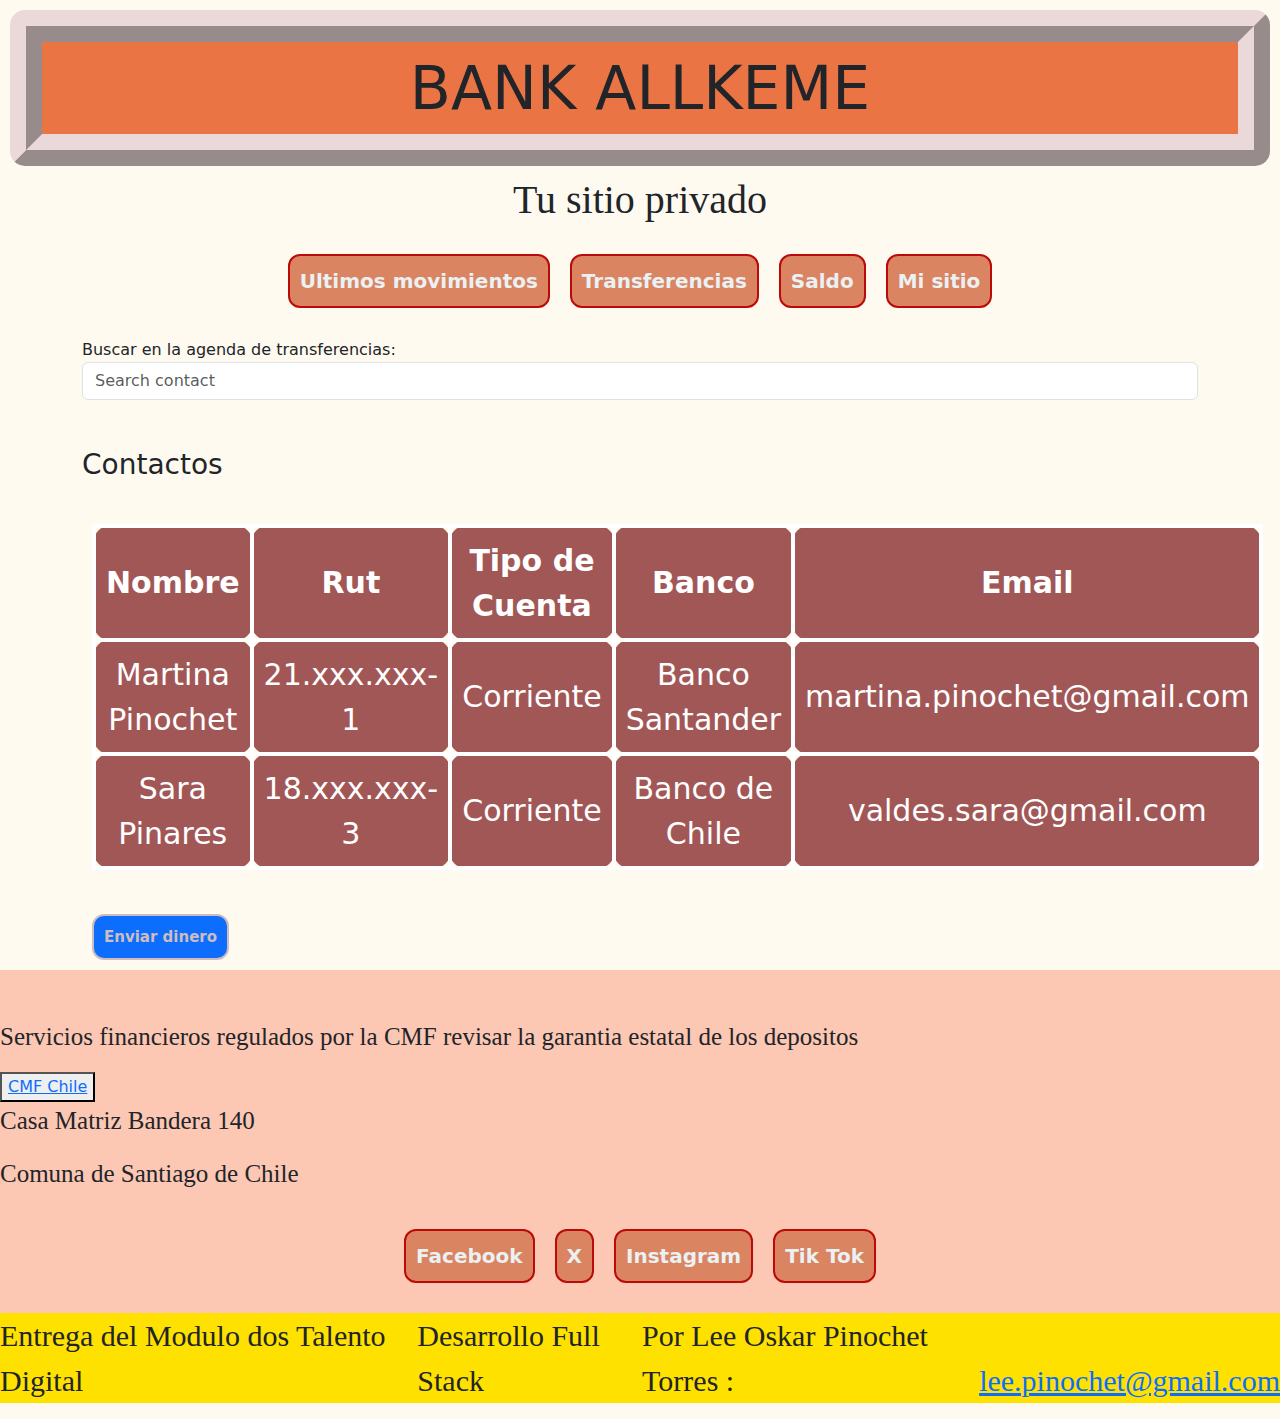
<file: html/sendmoney.html>
<!DOCTYPE html>
<html>

<head>
  <title>Wallet - Enviar Dinero</title>
  <link href="https://cdn.jsdelivr.net/npm/bootstrap@5.3.3/dist/css/bootstrap.min.css" rel="stylesheet"
    integrity="sha384-QWTKZyjpPEjISv5WaRU9OFeRpok6YctnYmDr5pNlyT2bRjXh0JMhjY6hW+ALEwIH" crossorigin="anonymous">

  <!--boostrasp-->

  <link rel="stylesheet" href="../css/index.css">
  <link rel="stylesheet" href="../css/sendmoney.css">

</head>


<body>
  <h1>BANK ALLKEME</h1>
  <h4 class="text-center" >Tu sitio privado</h4>
  <nav>
    <ul class="nav">
      <li class="nav-item">
        <a class="nav-link active" aria-current="page" href="./transactions.html">Ultimos movimientos</a>
      </li>
      <li class="nav-item">
        <a class="nav-link" href="./sendmoney.html">Transferencias</a>
      </li>
      <li class="nav-item">
        <a class="nav-link" href="./deposit.html">Saldo</a>
      </li>
      <li class="nav-item">
        <a class="nav-link " href="../html/menu.html">Mi sitio</a>
      </li>
    </ul>
  </nav>

  <div class="container">

    <form>
      <div class="form-group">
        <label for="searchContact">Buscar en la agenda de transferencias:</label>
        <input type="text" class="form-control" id="searchContact" placeholder="Search contact">
      </div>

      <br>
      <br>


      <h3>Contactos</h3>
      <br>

      <table>
        <thead>
          <tr>
            <th scope="col">Nombre</th>
            <th scope="col">Rut</th>
            <th scope="col">Tipo de Cuenta</th>
            <th scope="col">Banco</th>
            <th scope="col">Email</th>
          </tr>
       
        
          <tr>
            <td>Martina Pinochet </td>
            <td>21.xxx.xxx-1</td>
            <td>Corriente</td>
            <td>Banco Santander</td>
            <td>martina.pinochet@gmail.com</td>
          </tr>
          <tr>
            <td>Sara Pinares</td>
            <td>18.xxx.xxx-3</td>
            <td>Corriente</td>
            <td>Banco de Chile</td>
            <td>valdes.sara@gmail.com</td>
          </tr>
        </thead>
      </table>

      <br>
      <button type="submit" class="btn btn-primary">Enviar dinero</button>
    </form>

  </div>

  <footer>
    <br>
    <br>
    <p>Servicios financieros regulados por la CMF revisar la garantia estatal de los depositos</p>
    <button><a href="https://www.cmfchile.cl/portal/principal/613/w3-channel.html" target="_blank">CMF
        Chile</a></button>
    <p>Casa Matriz Bandera 140 </p>
    <p>Comuna de Santiago de Chile</p>
    <nav>
      <ul class="nav">
        <li class="nav-item ">
          <a class="nav-link active" aria-current="page" href="https://www.facebook.com/ " target="_blank">Facebook</a>
        </li>
        <a class="nav-link " href="https://twitter.com/?lang=es" target="_blank"> X</a>
        </li>
        <li class="nav-item">
          <a class="nav-link " href="https://www.instagram.com/" target="_blank">Instagram</a>
        </li>
        <li class="nav-item ">
          <a class="nav-link " href="https://www.tiktok.com/" target="_blank">Tik Tok</a>
        </li>
      </ul>
    </nav>
    <section>
      <p class="footer-mod">Entrega del Modulo dos Talento Digital <Span>Desarrollo Full Stack</Span> Por Lee Oskar
        Pinochet Torres : <a href="mailto:ejemplo@correo.com"> lee.pinochet@gmail.com</a> </p>



    </section>
  </footer>
</body>

<script src="https://code.jquery.com/jquery-3.6.0.min.js" ta></script>
<script src="../javascrip.js/scrip.js"></script>
<script src="https://cdn.jsdelivr.net/npm/@popperjs/core@2.11.8/dist/umd/popper.min.js"
  integrity="sha384-I7E8VVD/ismYTF4hNIPjVp/Zjvgyol6VFvRkX/vR+Vc4jQkC+hVqc2pM8ODewa9r" crossorigin="anonymous"></script>
<script src="https://cdn.jsdelivr.net/npm/bootstrap@5.3.3/dist/js/bootstrap.min.js"
  integrity="sha384-0pUGZvbkm6XF6gxjEnlmuGrJXVbNuzT9qBBavbLwCsOGabYfZo0T0to5eqruptLy" crossorigin="anonymous"></script>

</html>
</file>
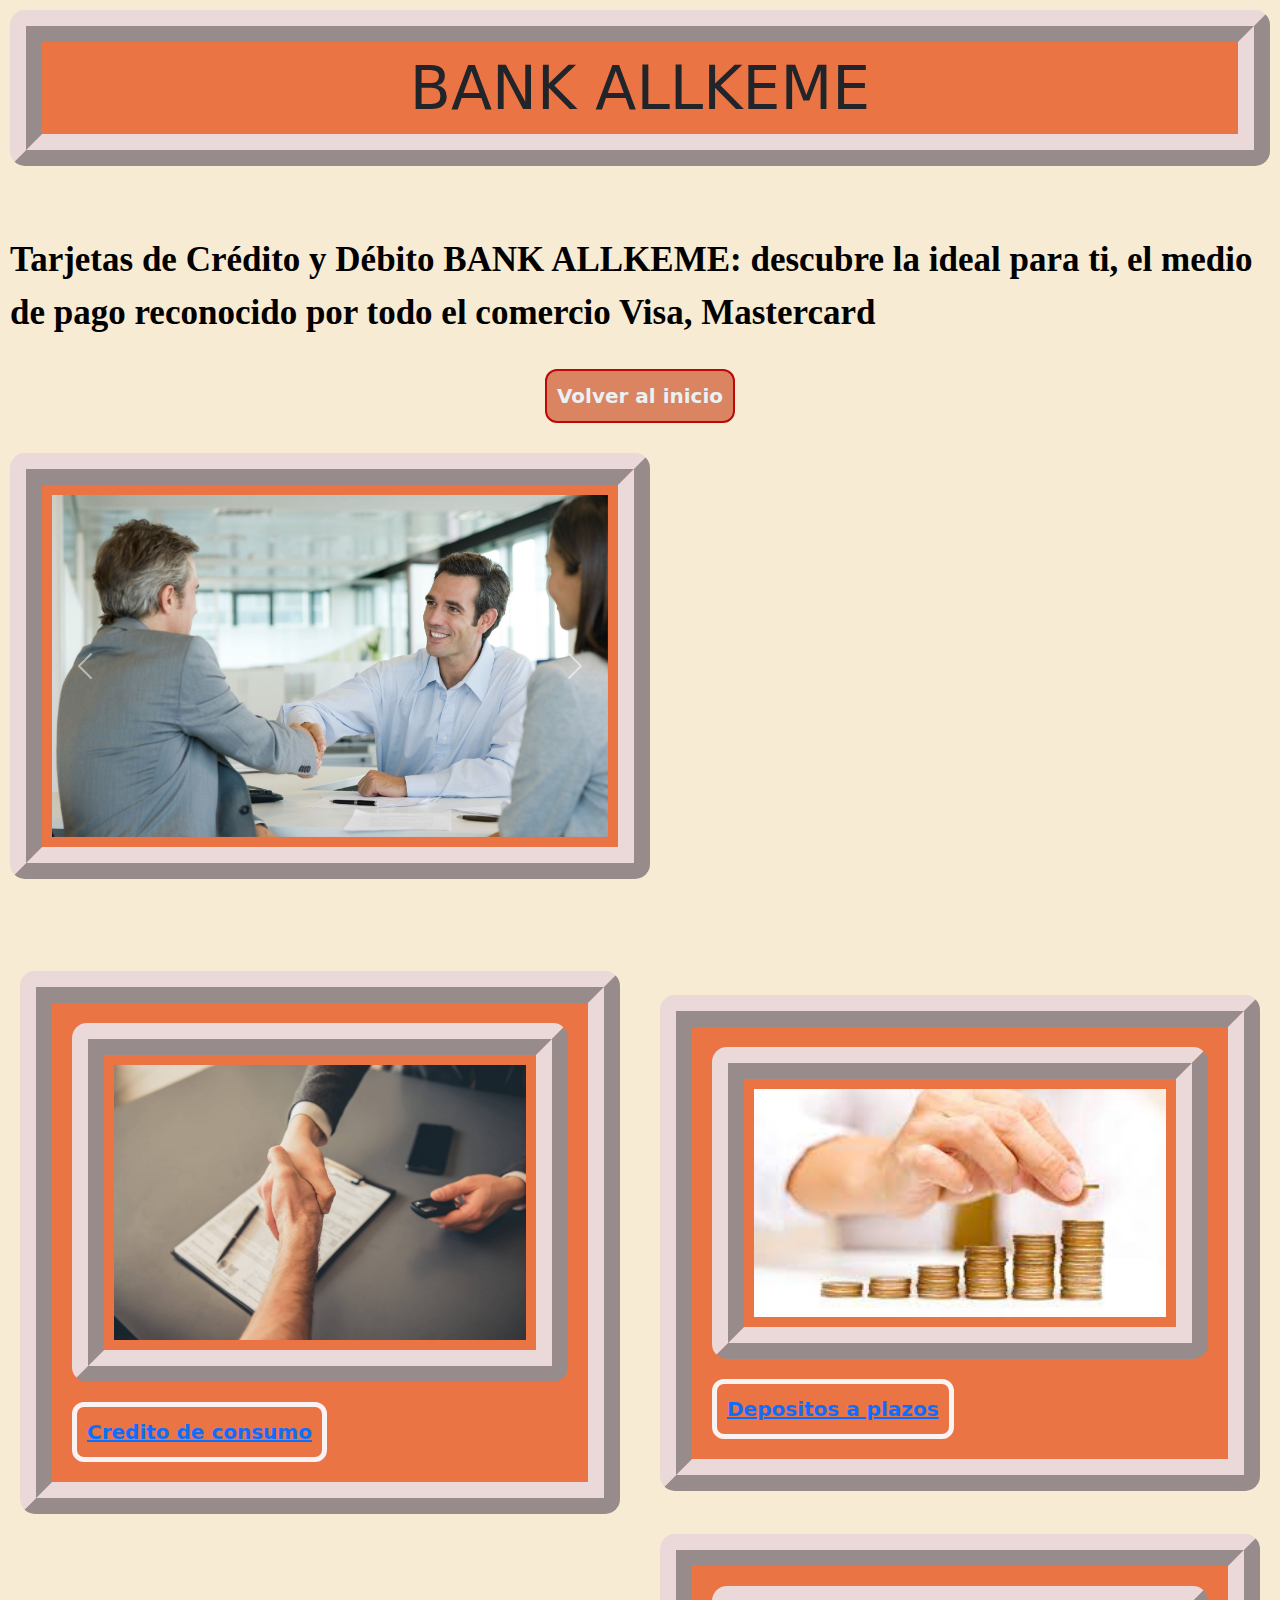
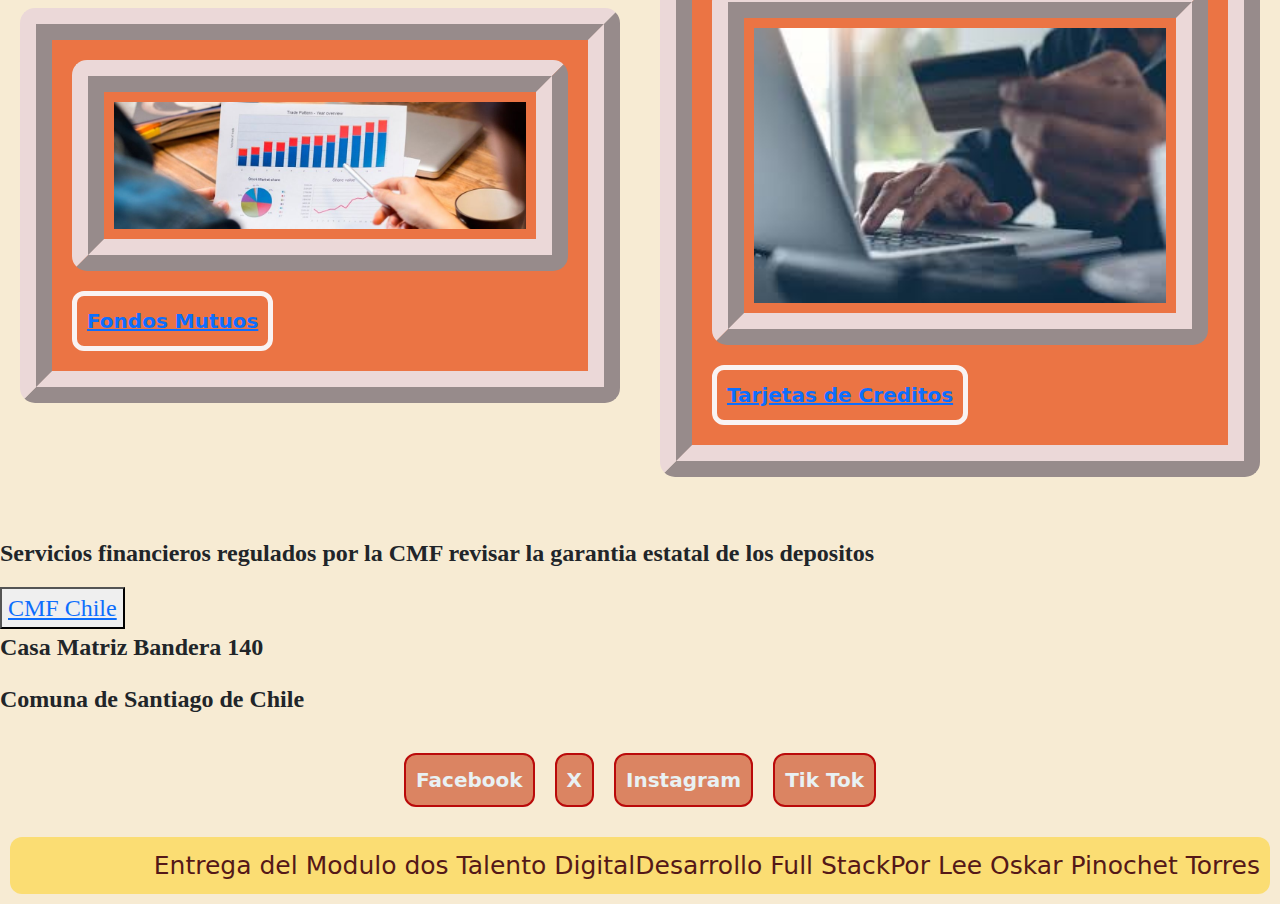
<file: html/tc.html>
<!DOCTYPE html>
<html lang="es">

<head>
  <meta charset="UTF-8">
  <meta name="viewport" content="width=device-width, initial-scale=1.0">
  <link href="https://cdn.jsdelivr.net/npm/bootstrap@5.3.3/dist/css/bootstrap.min.css" rel="stylesheet"
    integrity="sha384-QWTKZyjpPEjISv5WaRU9OFeRpok6YctnYmDr5pNlyT2bRjXh0JMhjY6hW+ALEwIH" crossorigin="anonymous">

  <!--boostrasp-->

  <link rel="stylesheet" href="..//css/credito.css">
  <title>Allkeme Wallet</title>
</head>
<h1>BANK ALLKEME</h1>
<br>
<br>


<body>
  <header>
    <p class="credit">Tarjetas de Crédito y Débito BANK ALLKEME: descubre la ideal para ti, el medio de pago reconocido por todo el comercio Visa, Mastercard
    </p>
    <nav>
      <ul class="nav">
          <li class="nav-item ">
              <a class="nav-link active" aria-current="page" href="./index.html" target="_blank">Volver al
                  inicio</a>

  </nav>

    
  </header>
  <main>
    <section>
      <div id="carouselExample" class="carousel slide">
        <div class="carousel-inner">
          <div class="carousel-item active">
            <img src="../img/reunion.JPG" class="d-block w-100" alt="...">
          </div>
          <div class="carousel-item">
            <img src="../img/financiar-tus-suenos.jpg" class="d-block w-100" alt="...">
          </div>
          <div class="carousel-item">
            <img src="../img/casa.jpeg" class="d-block w-100" alt="...">
          </div>
        </div>
        <button class="carousel-control-prev" type="button" data-bs-target="#carouselExample" data-bs-slide="prev">
          <span class="carousel-control-prev-icon" aria-hidden="true"></span>
          <span class="visually-hidden">Previous</span>
        </button>
        <button class="carousel-control-next" type="button" data-bs-target="#carouselExample" data-bs-slide="next">
          <span class="carousel-control-next-icon" aria-hidden="true"></span>
          <span class="visually-hidden">Next</span>
        </button>
      </div>
      <br>
    </section>

  </main>
  <br>
  <br>

  <article class="cardContainer">
    <div class="card"> <img src="../img/Consumo 2.jpg" alt="">
      <p class="text-card"><a href=".//credito.html">Credito de consumo</a> </p>
    </div>
    <div class="card"> <img src="../img/dap.jpeg" alt="">
      <p class="text-card"><a href="../html/Dap.html">Depositos a plazos</a>
      </p>
    </div>
    <div class="card"> <img src="../img/ffmm2.jpg" alt="">
      <p class="text-card"><a href="../html/ffmm.html">Fondos Mutuos</a>
      </p>
    </div>
    <div class="card"> <img src="../img/tarjeta de credito.jpeg" alt="">
      <p class="text-card"><a href="../html/tc.html">Tarjetas de Creditos</a>
      </p>
    </div>


  </article>

</body>


<footer>
  <br>
  <br>
  <article class="fot">
    <p>Servicios financieros regulados por la CMF revisar la garantia estatal de los depositos</p>
    <button><a href="https://www.cmfchile.cl/portal/principal/613/w3-channel.html" target="_blank">CMF
        Chile</a></button>
    <p>Casa Matriz Bandera 140 </p>
    <p> Comuna de Santiago de Chile</p>
  </article>
  <nav>
    <ul class="nav">
      <li class="nav-item ">
        <a class="nav-link active" aria-current="page" href="https://www.facebook.com/ " target="_blank">Facebook</a>
      </li>
      <a class="nav-link " href="https://twitter.com/?lang=es" target="_blank"> X</a>
      </li>
      <li class="nav-item">
        <a class="nav-link " href="https://www.instagram.com/" target="_blank">Instagram</a>
      </li>
      <li class="nav-item ">
        <a class="nav-link " href="https://www.tiktok.com/" target="_blank">Tik Tok</a>
      </li>
    </ul>
  </nav>
  <section>
    <p class="footer-mod">Entrega del Modulo dos Talento Digital <Span>Desarrollo Full Stack</Span> Por Lee Oskar
      Pinochet Torres </p>
    <a href=""></a>


  </section>
</footer>

<script src="https://code.jquery.com/jquery-3.6.0.min.js" ta></script>
<script src="../javascrip.js/scrip.js"></script>
<script src="https://cdn.jsdelivr.net/npm/@popperjs/core@2.11.8/dist/umd/popper.min.js"
  integrity="sha384-I7E8VVD/ismYTF4hNIPjVp/Zjvgyol6VFvRkX/vR+Vc4jQkC+hVqc2pM8ODewa9r" crossorigin="anonymous"></script>
<script src="https://cdn.jsdelivr.net/npm/bootstrap@5.3.3/dist/js/bootstrap.min.js"
  integrity="sha384-0pUGZvbkm6XF6gxjEnlmuGrJXVbNuzT9qBBavbLwCsOGabYfZo0T0to5eqruptLy" crossorigin="anonymous"></script>

</html>
</file>
<file: css/index.css>
h1 {
    background-color: rgb(235, 116, 68);
    border: ridge 2rem #ebd8d8;
    text-decoration: dashed;
    border-radius: 15px 15px;
    text-align: center;
    margin: 10px;
    box-shadow: darkred;
    padding: 10px;
    font-size: 60px;
}

.carousel {
    width: 50%;
    height: auto !important;
    margin-top: 10px;
    margin-bottom: 10px;
    margin-left: 10px;
    margin-right: 10px;
    border-radius: 15px 15px;
    box-shadow: darkred;
    padding: 10px;
    overflow: hidden;
    position: relative;
    display: flex;
    flex-direction: column;
    justify-content: center;
    align-items: center;
    background-color: rgb(235, 116, 68);
    border: ridge 2rem #ebd8d8;
    text-decoration: dashed;
    border-radius: 15px 15px;
    text-align: center;
    margin: 10px;
    box-shadow: darkred;
    padding: 10px;
    font-size: 60px;


}

.card {
    border: #a25757 solid 10px;
    width: 600px;
    height: auto;
    border-radius: 10px;
    margin: 10px;
    box-shadow: darkred;
    background-color: rgb(235, 116, 68);
    border: ridge 2rem #ebd8d8;
    text-decoration: dashed;
    border-radius: 15px 15px;
    text-align: center;
    margin: 10px;
    box-shadow: darkred;
    padding: 10px;
    font-size: 60px;

    img {
        width: auto !important;
        height: auto !important;
        margin-top: 10px;
        margin-bottom: 10px;
        margin-left: 10px;
        margin-right: 10px;
        border-radius: 15px 15px;
        box-shadow: darkred;
        padding: 10px;
        overflow: hidden;
        position: relative;
        display: flex;
        flex-direction: column;
        justify-content: center;
        align-items: center;
        background-color: rgb(235, 116, 68);
        border: ridge 2rem #ebd8d8;
        text-decoration: dashed;
        border-radius: 15px 15px;
        text-align: center;
        margin: 10px;
        box-shadow: darkred;
        padding: 10px;
        font-size: 60px;



    }
}

.cardContainer {
    display: flex;
    flex-wrap: wrap;
    justify-content: space-around;
    align-items: center;
}

.text-card {
    max-width: min-content;
    margin: 10px;
    padding: 10px;
    border: solid 5px;

    border-radius: 12px;
    max-width: fit-content;
    text-decoration: none;
    color: rgba(249, 244, 244, 0.997);
    font-size: 20px;
    font-weight: bold;
    margin: 10px;
    padding: 10px;
    text-decoration: none;
    color: rgba(249, 244, 244, 0.997);
    font-size: 20px;
    font-weight: bold;
    margin: 10px;
    padding: 10px;
    text-decoration: none;
    color: rgba(249, 244, 244, 0.997);
    


}

.logins-btn {
    display: flex;
    flex-direction: row;
    align-items: flex-end;
    margin: 10px;
    padding: 10px;
    border: solid 2px;
    background-color: rgb(251, 221, 115);
    border-radius: 12px;
    max-width: fit-content;
    text-decoration: none;
    color: rgb(84, 24, 24);
    font-size: 15px;
    font-weight: bold;
    margin: 10px;
    padding: 10px;
}

.btn-primary {
    margin: 10px;
    padding: 10px;
    border: solid 2px;
    border-radius: 12px;
    max-width: fit-content;
    text-decoration: none;
    color: rgb(207, 189, 189);
    font-size: 15px;
    font-weight: bold;
    margin: 10px;
    padding: 10px;
}

nav {
    display: flex;
    justify-content: center;
    align-items: center;
    padding: 10px;
    margin: 10px;

    .nav-link {
        background-color: rgb(219, 132, 98);

        padding: 10px;
        margin: 10px;
        border: solid 2px #ba0a0a;
        border-radius: 12px;
        max-width: fit-content;
        font-size: 20px;
        font-weight: bold;
        margin: 10px;
        padding: 10px;
        text-align: center;
        text-decoration: none;
        color: rgb(233, 241, 243);


        &:hover {
            background-color: rgb(251, 221, 115);
        }

    }

}

body {
    background-color: floralwhite;
}
footer {
    background-color: rgb(252, 199, 179)
}

.footer-mod {
    display: flex;
    justify-content: end;
    align-items: flex-end;
    font-size: 30px;
    background-color: rgb(255, 225, 0);

}
</file>
<file: css/credito.css>
h1 {
    background-color: rgb(235, 116, 68);
    border: ridge 2rem #ebd8d8;
    text-decoration: dashed;
    border-radius: 15px 15px;
    text-align: center;
    margin: 10px;
    box-shadow: darkred;
    padding: 10px;
    font-size: 60px;
}
.credit{
    font-family: 'Times New Roman', Times, serif;
    font-size: 35px;
    font-weight: bold;
    text-decoration: none;
    color: rgb(0, 0, 0);
    margin: 10px;
}
.consumo{
    font-family: 'Times New Roman', Times, serif;
       font-size: 30px;
       font-weight: bold;
       margin: 10px;
       padding: 10px;   
       text-align: left;
       text-decoration: none;
       color: rgb(156, 145, 145);  


}

.carousel {
    width: 50%;
    height: auto !important;
    margin-top: 10px;
    margin-bottom: 10px;
    margin-left: 10px;
    margin-right: 10px;
    border-radius: 15px 15px;
    box-shadow: darkred;
    padding: 10px;
    overflow: hidden;
    position: relative;
    display: flex;
    flex-direction: column;
    justify-content: center;
    align-items: center;
    background-color: rgb(235, 116, 68);
    border: ridge 2rem #ebd8d8;
    text-decoration: dashed;
    border-radius: 15px 15px;
    text-align: center;
    margin: 10px;
    box-shadow: darkred;
    padding: 10px;
    font-size: 60px;


}

.card {
    border: #a25757 solid 10px;
    width: 600px;
    height: auto;
    border-radius: 10px;
    margin: 10px;
    box-shadow: darkred;
    background-color: rgb(235, 116, 68);
    border: ridge 2rem #ebd8d8;
    text-decoration: dashed;
    border-radius: 15px 15px;
    text-align: center;
    margin: 10px;
    box-shadow: darkred;
    padding: 10px;
    font-size: 60px;

    img {
        width: auto !important;
        height: auto !important;
        margin-top: 10px;
        margin-bottom: 10px;
        margin-left: 10px;
        margin-right: 10px;
        border-radius: 15px 15px;
        box-shadow: darkred;
        padding: 10px;
        overflow: hidden;
        position: relative;
        display: flex;
        flex-direction: column;
        justify-content: center;
        align-items: center;
        background-color: rgb(235, 116, 68);
        border: ridge 2rem #ebd8d8;
        text-decoration: dashed;
        border-radius: 15px 15px;
        text-align: center;
        margin: 10px;
        box-shadow: darkred;
        padding: 10px;
        font-size: 60px;



    }
}

.cardContainer {
    display: flex;
    flex-wrap: wrap;
    justify-content: space-around;
    align-items: center;
}

.text-card {
    max-width: min-content;
    margin: 10px;
    padding: 10px;
    border: solid 5px;

    border-radius: 12px;
    max-width: fit-content;
    text-decoration: none;
    color: rgba(249, 244, 244, 0.997);
    font-size: 20px;
    font-weight: bold;
    margin: 10px;
    padding: 10px;


}

.logins-btn {
    display: flex;
    flex-direction: row;
    align-items: flex-end;
    margin: 10px;
    padding: 10px;
    border: solid 2px;
    background-color: rgb(251, 221, 115);
    border-radius: 12px;
    max-width: fit-content;
    text-decoration: none;
    color: rgb(84, 24, 24);
    font-size: 15px;
    font-weight: bold;
    margin: 10px;
    padding: 10px;
}

.btn-primary {
    margin: 10px;
    padding: 10px;
    border: solid 2px;
    border-radius: 12px;
    max-width: fit-content;
    text-decoration: none;
    color: rgb(207, 189, 189);
    font-size: 15px;
    font-weight: bold;
    margin: 10px;
    padding: 10px;
}

nav {
    display: flex;
    justify-content: center;
    align-items: center;
    padding: 10px;
    margin: 10px;

    .nav-link {
        background-color: rgb(219, 132, 98);

        padding: 10px;
        margin: 10px;
        border: solid 2px #ba0a0a;
        border-radius: 12px;
        max-width: fit-content;
        font-size: 20px;
        font-weight: bold;
        margin: 10px;
        padding: 10px;
        text-align: center;
        text-decoration: none;
        color: rgb(233, 241, 243);


        &:hover {
            background-color: rgb(251, 221, 115);
        }

    }

}

body {
    background-color: floralwhite;
}

.footer-mod {
    display: flex;
    justify-content: end;
    align-items: center;
    font-size: 25px;
    padding: 10px;
    margin: 10px;
    background-color: rgb(251, 221, 115);
    border-radius: 12px;

    text-decoration: none;
    color: rgb(84, 24, 24);

}
.fot {
    font-size: x-large;
    font-weight: bold;
    text-decoration: none;
    font-family: 'Times New Roman', Times, serif;
}
body {
    background-color: rgb(247, 235, 211);
}
</file>
<file: css/deposit.css>
h4 {
    font-size: 40px;
    font-family: cursive;
}
.footer-mod {
    display: flex;
    justify-content: end;
    align-items: center;
    font-size: 25px;
    padding: 10px;
    margin: 10px;
    background-color: rgb(251, 221, 115);
    border-radius: 12px;

    text-decoration: none;
    color: rgb(84, 24, 24);

}
.btn{
    background-color: rgb(219, 132, 98);

    padding: 10px;
    margin: 10px;
    border: solid 2px #ba0a0a;
    border-radius: 12px;
    max-width: fit-content;
    font-size: 20px;
    font-weight: bold;
    margin: 10px;
    padding: 10px;
    text-align: center;
    text-decoration: none;
    color: rgb(233, 241, 243);


    &:hover {
        background-color: rgb(251, 221, 115);
    }
}
.fot {
    font-size: x-large;
    font-weight: bold;
    text-decoration: none;
    font-family: 'Times New Roman', Times, serif;
}
body {
    background-color: rgb(247, 235, 211);
}
.foot1{
    font-size: 25px;
    font-family: 'Times New Roman', Times, serif;
}
footer {
    background-color: rgb(252, 199, 179)
}
</file>
<file: css/menu.css>
h4 {
    font-size: 40px;
    font-family: cursive;
}

table {

    font-size: 25px;
    width: 100%;
    text-align: center;

    margin: 10px;
    box-shadow: darkred;
    padding: 10px;
    font-size: 25px;
    border-radius: 15 px;



}

thead {
    background-color: #a25757;
    color: white;
    font-size: 30px;
    width: 100%;
    text-align: center;
    border-collapse: collapse;
    margin: 10px;
    box-shadow: darkred;
    padding: 10px;
    font-size: 25px;

    border-radius: 15px;
}

th,
td {
    border: solid 4px white;
    max-width: fit-content;

    text-align: center;
    border-collapse: collapse;
    margin: 10px;
    box-shadow: darkred;
    padding: 10px;
    font-size: 30px;
    border-radius: 15px;
}

p {
    font-size: 25PX;
    font-family: 'Times New Roman', Times, serif;

}

footer {
    background-color: rgb(252, 199, 179)
}

.footer-mod {
    display: flex;
    justify-content: end;
    align-items: flex-end;
    font-size: 30px;
    background-color: rgb(255, 225, 0);

}
</file>
<file: css/sendmoney.css>
h1 {
    background-color: rgb(235, 116, 68);
    border: ridge 2rem #ebd8d8;
    text-decoration: dashed;
    border-radius: 15px 15px;
    text-align: center;
    margin: 10px;
    box-shadow: darkred;
    padding: 10px;
    font-size: 60px;
}

h4 {
    font-size: 40px;
    font-family: cursive
    
}
table{
    
    font-size:25px;
    width: 100%;
    text-align: center;
   
    margin: 10px;
    box-shadow: darkred;
    padding: 10px;
    font-size: 25px;
    border-radius: 15 px;
    
    

}
thead{
    background-color: #a25757;
    color: white;
    font-size: 30px;
    width: 100%;
    text-align: center;
    border-collapse: collapse;
    margin: 10px;
    box-shadow: darkred;
    padding: 10px;
    font-size: 25px;
    
    border-radius: 15px;
}
th, td{
    border: solid 4px white;
    max-width: fit-content;
   
    text-align: center;
    border-collapse: collapse;
    margin: 10px;
    box-shadow: darkred;
    padding: 10px;
    font-size: 30px;
    border-radius: 15px;
}
p{
    font-size: 25PX;
    font-family: 'Times New Roman', Times, serif;
    
}
footer {
    background-color: rgb(252, 199, 179)
}

.footer-mod {
    display: flex;
    justify-content: end;
    align-items: flex-end;
    font-size: 30px;
    background-color: rgb(255, 225, 0);

}
</file>
